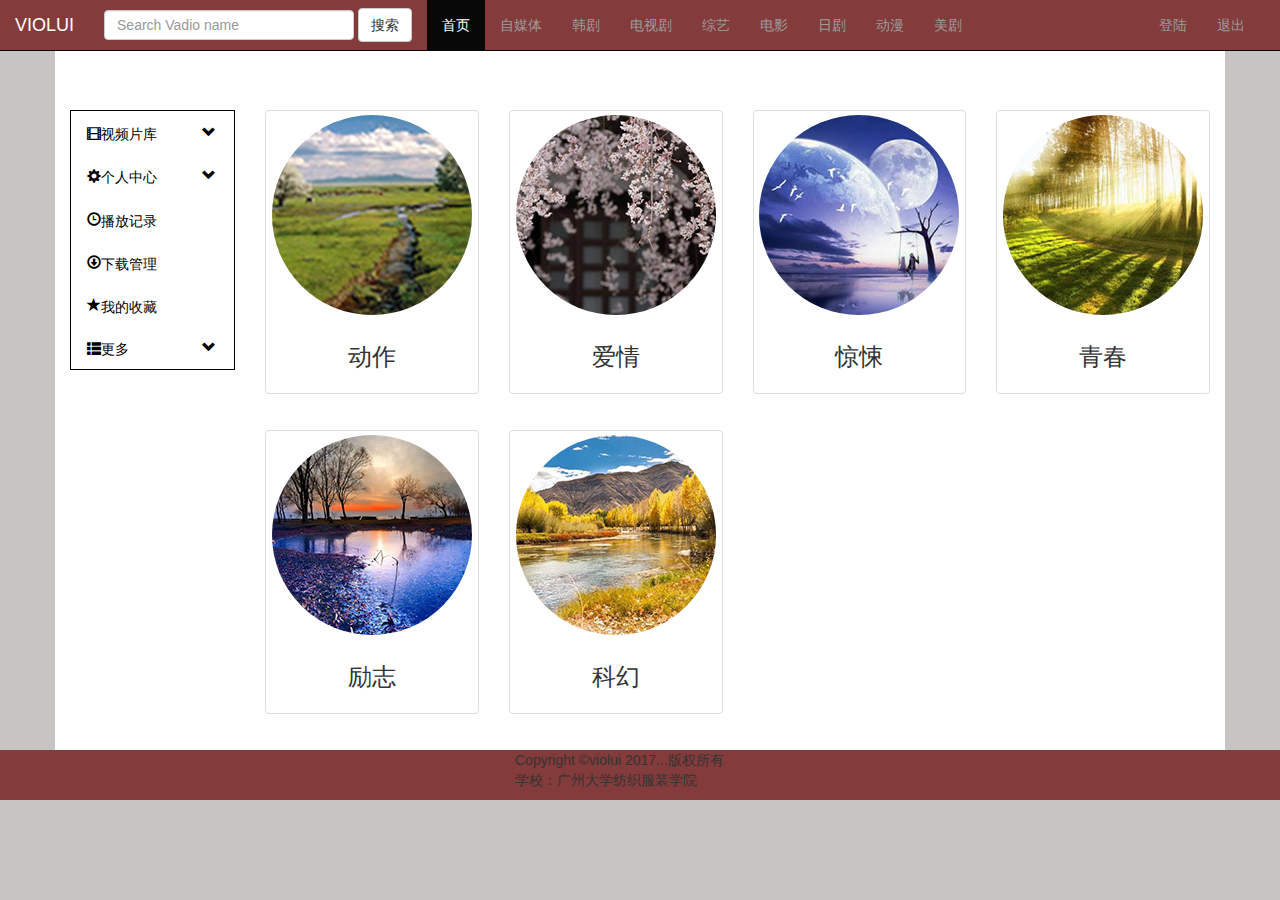
<file: 1/c.html>
<!DOCTYPE HTML>
<html lang="en">
<head>
<meta charset="utf-8">
<meta name="viewport" content="width=device-width,initial-scale=1,maximum-scale=1.0,minimum-scale=1.0,user-select=no">
  <title></title>
   <script type="text/javascript" src="js/vue.js"></script>
   <link href="layui/css/layui.css" rel="stylesheet"/>
	 <script type="text/javascript" src="layui/layui.js"></script>
	 <script type="text/javascript"  src="js/jquery-3.4.1.js"></script>
   <link rel="stylesheet" type="text/css" href="css/bootstrap.min.css">
   <script src="js/bootstrap.min.js"></script>
  <style >
     body{

      margin-top: 30px;

      background-color: #c6c5c3;

     }
     .container{

      outline: 1px solid block;
     }
    .col-md-1{

      outline: 1px solid block;
      height: 80px;
     }
     .col-md-3,.col-md-9{

      outline: 1px solid block;
      height: 320px;
     }
     .col-sm-3 h3{
        float: right;
     }
  </style>


</head>
<body>
<div id="app">
<!--登陆窗口-->

<div id="mymodal" class="modal fade bs-example-modal-sm">
<div class="modal-dialog modal-sm">
<div class="modal-content">
   <div class="modal-header">
      <button class="close" data-dismiss="modal">&times;</button>
      <h4>登陆</h4>
   </div>
   <div class="modal-body">

      <input type="text" class="form-control" name="user" v-model="uname" placeholder="用户名"/>
      <p>&nbsp;</p>
      <input type="text" class="form-control" name="pwd" v-model="upwd"/>
      <br><a href="register">去注册</a>
   </div>
   <div class="modal-footer">
      <button class="btn btn-default" @click="login">登陆</button>
      <button class="btn btn-primary" data-dismiss="modal">关闭</button>
   </div>
</div>
</div>
</div>

<!--<script >
$('.modal').modal();</script>-->
<!--登陆窗口结束-->

<div class="container" style="background-color:#fff;">

<div class="row">
<div class="col-md-1" >
<div class="navbar navbar-inverse navbar-fixed-top" style="
background-color:#833b3b">
<div class="navbar-header">
<button type="button" class="navbar-toggle collapsed" data-toggle="collapse" data-target="#bs-example-navbar-collapse-1">
<span class="sr-only"></span>
<span class="icon-bar"></span>
<span class="icon-bar"></span>
<span class="icon-bar"></span>

</button>

<!--导航条logo-->
<a class="navbar-brand" href="#">VIOLUI</a>
<form name="form2" class="navbar-form navbar-left" role="search" action="search">
	<div class="form-group">
	
	   <input type="text" class="form-control" placeholder="Search Vadio name" style="width:250px; height: 30px;" name="type">
	 </div>
	<button type="submit" class="btn btn-default">搜索</button>
</form>
</div>
<div class="collapse navbar-collapse" id="bs-example-navbar-collapse-1">
<ul class="nav navbar-nav" id="nav">
<li class="active"><a href="index">首页</a></li>
<li id="l2"  class=""><a href="classify?tid=1&type=自媒体">自媒体</a></li>
<li id="l3"  class=""><a href="classify?tid=2&type=韩剧">韩剧</a></li>
<li id="l4"  class=""><a href="classify?tid=2&type=电视剧">电视剧</a></li>
<li  id="l5"  class=""><a href="classify?tid=2&type=综艺">综艺</a></li>
<li id="l6"  class=""><a href="classify?tid=2&type=电影">电影</a></li>
<li id="l7"  class=""><a href="classify?tid=2&type=日剧">日剧</a></li>
<li id="l8"  class=""><a href="classify?tid=2&type=动漫">动漫</a></li>
<li id="l9"  class=""><a href="classify?tid=2&type=美剧">美剧</a></li>
</ul>

  <ul class="nav navbar-nav navbar-right" style="margin-right:20px;">
      <li><a href="#mymodal" data-toggle="modal" data-target="#mymodal">登陆</a></li>
      <li><a href="#" data-toggle="modal" @click="exit" >退出</a></li>
  </ul>
</div>
</div>
<!--导航结束-->
</div>
</div>
</div>
<!--内容--> 
<div class="container container-fluid" style="background-color:#fff;">
<div class="row">
<div class="col-md-2 col-sm-10 col-xs-10">
 <!--一级菜单-->
 <ul id="main-nav" class="nav nav-tabs nav-stacked" style="border: 1px solid #000">
 <!--用户头像-->
   <li id="liuser" style="text-align: center;display: none">
    已登陆
   </li>
   <!--用户头像结束--> 
   <li  >
     <a href="#systemSetting1" class="nav-header collapsed" data-toggle="collapse"  style="color: #000;">
     <i class="glyphicon glyphicon-film"></i>视频片库
     <span class="pull-right glyphicon glyphicon-chevron-down"></span>
     </a>
    <!--2级菜单-->
    <ul id="systemSetting1" class="nav nav-list collapse secondmenu" style="height: 0px;">
       <li><a href="c" style="color: #000;"><i class="glyphicon glyphicon-th-list"></i>视频分类</a></li>
       
    </ul>
   </li>
   <li>
     <a href="#systemSetting2" class="nav-header collapsed" data-toggle="collapse" style="color: #000;">
     <i class="glyphicon glyphicon-cog"></i>个人中心
     <span class="pull-right glyphicon glyphicon-chevron-down"></span>
     </a>
    <!--2级菜单-->
    <ul id="systemSetting2" class="nav nav-list collapse secondmenu" style="height: 0px;">
       <li><a href="userc" style="color: #000;"><i class="glyphicon glyphicon-user"></i>用户管理</a></li>
    </ul>
   </li>
     <li>
     <a href="histrory" style="color: #000;"><i class="glyphicon glyphicon-time">播放记录</i></a>
   </li>
   <li>
     <a href="download" style="color: #000;"><i class="glyphicon glyphicon-download">下载管理</i></a>
   </li>
   <li>
     <a href="favorite" style="color: #000;"><i class="glyphicon glyphicon-star">我的收藏</i></a>
   </li>
   <li>
     <a href="#systemSetting3" class="nav-header collapsed" data-toggle="collapse" style="color: #000;">
     <i class="glyphicon glyphicon-th-list"></i>更多
     <span class="pull-right glyphicon glyphicon-chevron-down"></span>
     </a>
    <!--2级菜单-->
    <ul id="systemSetting3" class="nav nav-list collapse secondmenu" style="height: 0px;">
      
       <li><a href="help" style="color: #000;"><i class="glyphicon glyphicon-cloud"></i>帮助与反馈</a></li>
    </ul>
   </li>
 </ul>
</div>
<div class="col-md-10 col-sm-10 col-xs-10">
<div class="row">
<div class="col-sm-6 col-md-3 col-xs-6">
<a href="classify?tid=1&type=动作">
<div class="thumbnail">
<img src="images/f1.jpg" class="img-circle">
<div class="caption">
<h3 style="text-align: center;">动作</h3>
</div></div>
</a>
</div>
<div class="col-sm-6 col-md-3 col-xs-6">
<a href="classify?tid=1&type=爱情">
<div class="thumbnail">
<img src="images/f6.jpg" class="img-circle">
<div class="caption">
<h3 style="text-align: center;">爱情</h3>
</div></div>
</a>
</div>
<div class="col-sm-6 col-md-3 col-xs-6">
<a href="classify?tid=1&type=惊悚">
<div class="thumbnail">
<img src="images/f5.jpg" class="img-circle">
<div class="caption">
<h3 style="text-align: center;">惊悚</h3>
</div></div>
</a>
</div>
<div class="col-sm-6 col-md-3 col-xs-6">
<a href="classify?tid=1&type=青春">
<div class="thumbnail">
<img src="images/f3.jpg" class="img-circle">
<div class="caption">
<h3 style="text-align: center;">青春</h3>
</div></div>
</a>
</div>
<div class="col-sm-6 col-md-3 col-xs-6">
<a href="classify?tid=1&type=励志">
<div class="thumbnail">
<img src="images/f4.jpg" class="img-circle">
<div class="caption">
<h3 style="text-align: center;">励志</h3>
</div></div>
</a>
</div>
<div class="col-sm-6 col-md-3 col-xs-6">
<a href="classify?tid=1&type=科幻">
<div class="thumbnail">
<img src="images/f2.jpg" class="img-circle">
<div class="caption">
<h3 style="text-align: center;">科幻</h3>
</div></div>
</a>
</div>
</div>
</div>

</div>
</div><!--2-->

<!--footer-->
<div style="background-color:#833b3b">
<footer id="footnar">
<div class="container">
<div class="clear"></div>

<div id="copy_txt" style="width:250px;margin: auto;">Copyright &copy;violui&nbsp;2017...版权所有
<p>学校：广州大学纺织服装学院</p>
</div>
</div>
</footer>

</div>

</div>
<script type="text/javascript">
	new Vue({
  		el: "#app",
  		data: {
  			list:[{}],
  			page:0,
  			totalPage:'',
  			type:'',
  			totalElements:'',
  			uname:''
  			,upwd:''
    		
  		}
  		,created() {
				    let that=this;
				    $(function () {
				        
				        	$(document).ready(function(){
				        		
				        	});
				        
				});
  		}
  		,methods: {
  			requestUrl(urls,types,str,setType){
			   	let that=this;
			   	$.ajax({
		      url:urls,
		      type:types,
		      data:str,
		      dataType:'json',
		      success:function (data) {
		        console.log("data",data);
		        that.list = data;
		        
		        
		        
		      },
		      error:function (data) {
									//alert("请求失败"+data);
		      }
		      });
			  },
			  requestUrl2(urls,types,str,setType){
			   	let that=this;
			   	$.ajax({
		      url:urls,
		      type:types,
		      data:str,
		      dataType:'json',
		      contentType:'application/json',
		      success:function (data) {
		        console.log(data);
		        that.list = data;
		      },
		      error:function (data) {
									//alert("请求失败"+data);
		      }
		      });
			  },
			  exit:function() {
			  	that.requestUrl("/userinfo","get",1,1);
			  	alert("已退出登录！");
			  },
  		 	 login:function() {
                let that = this;
                
                if(that.uname.trim()!="" && that.upwd.trim()!=""){
                	var list = {
                   		uname:that.uname,
                        upwd: that.upwd
                    
	                };
	                
	                $.ajax({
	                        url:'/userinfo/login',
	                        type:'POST',
	                        data:JSON.stringify(list),
	                        dataType:'json',
	                        contentType:'application/json',
	                        success:function (data) {
	                        	alert(data.msg);
	                        	if(data.code>0){
	                        		$('#mymodal').modal('hide');
	                        		window.location.reload();
	                        	}
	                        },
	                        error:function (data) {
								alert("登录失败"+data.msg);
	                        }
	                });
					
                }else{
					alert("用户名和密码不能空");
                	
                }
               
                
           },
           register:function(){
           		window.location.href="register";
           }
           	
  		}
  		,
        watch: {
        }
	})
</script>
</body>
</html>
</file>
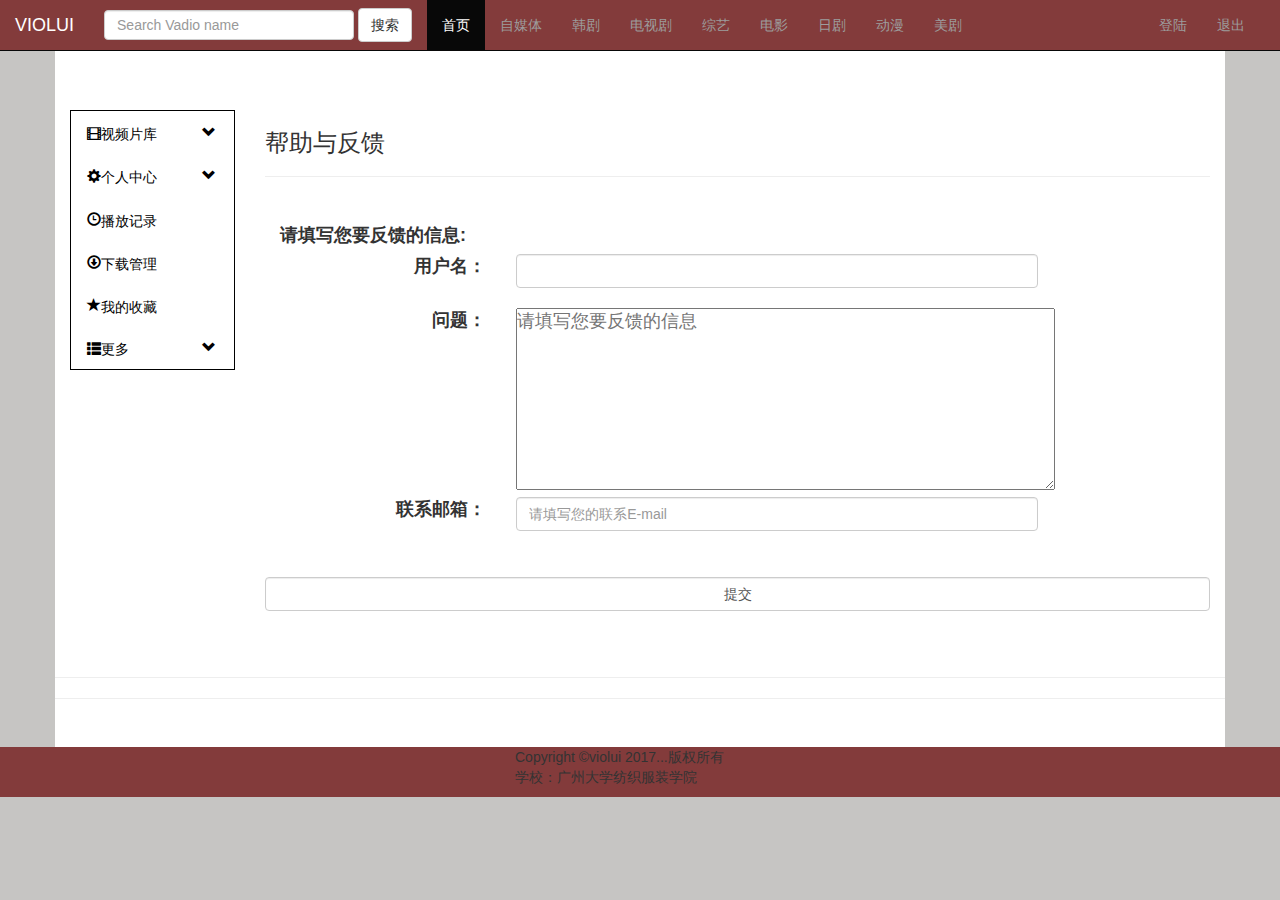
<file: 1/help.html>
<!DOCTYPE HTML>
<html lang="en">
<head>
<meta charset="utf-8">
<meta name="viewport" content="width=device-width,initial-scale=1,maximum-scale=1.0,minimum-scale=1.0,user-select=no">
  <title></title>
   <script type="text/javascript" src="js/vue.js"></script>
   <link href="layui/css/layui.css" rel="stylesheet"/>
	 <script type="text/javascript" src="layui/layui.js"></script>
	 <script type="text/javascript"  src="js/jquery-3.4.1.js"></script>
   <link rel="stylesheet" type="text/css" href="css/bootstrap.min.css">
   <script src="js/bootstrap.min.js"></script>
  <style >
     body{

      margin-top: 30px;

      background-color: #c6c5c3;

     }
     .container{

      outline: 1px solid block;
     }
    .col-md-1{

      outline: 1px solid block;
      height: 80px;
     }
     .col-md-3,.col-md-9{

      outline: 1px solid block;
      height: 320px;
     }
     .col-sm-3 h3{
        float: right;
     }
     input{
     	margin: 0 0 20px 0;
     }
  </style>


</head>
<body>
<div id="app">
<!--登陆窗口-->
<div id="mymodal" class="modal fade bs-example-modal-sm">
<div class="modal-dialog modal-sm">
<div class="modal-content">
   <div class="modal-header">
      <button class="close" data-dismiss="modal">&times;</button>
      <h4>登陆</h4>
   </div>
   <div class="modal-body">

      <input type="text" class="form-control" name="user" v-model="uname" placeholder="用户名"/>
      <p>&nbsp;</p>
      <input type="text" class="form-control" name="pwd" v-model="upwd"/>
      <br><a href="register">去注册</a>
   </div>
   <div class="modal-footer">
      <button class="btn btn-default" @click="login">登陆</button>
      <button class="btn btn-primary" data-dismiss="modal">关闭</button>
   </div>
</div>
</div>
</div>

<!--<script >
$('.modal').modal();</script>-->
<!--登陆窗口结束-->

<div class="container" style="background-color:#fff;">

<div class="row">
<div class="col-md-1" >
<div class="navbar navbar-inverse navbar-fixed-top" style="background-color:#833b3b">
<div class="navbar-header">
<button type="button" class="navbar-toggle collapsed" data-toggle="collapse" data-target="#bs-example-navbar-collapse-1">
<span class="sr-only"></span>
<span class="icon-bar"></span>
<span class="icon-bar"></span>
<span class="icon-bar"></span>

</button>

<!--导航条logo-->
<a class="navbar-brand" href="#">VIOLUI</a>
<form name="form2" class="navbar-form navbar-left" role="search" action="search">
<div class="form-group">

   <input type="text" class="form-control" placeholder="Search Vadio name" style="margin-bottom: 0px;width:250px; height: 30px;" name="type">
   </div>
<button type="submit" class="btn btn-default">搜索</button>
</form>
</div>
<div class="collapse navbar-collapse" id="bs-example-navbar-collapse-1">
<ul class="nav navbar-nav" id="nav">
<li class="active"><a href="index">首页</a></li>
<li id="l2"  class=""><a href="classify?tid=1&type=自媒体">自媒体</a></li>
<li id="l3"  class=""><a href="classify?tid=2&type=韩剧">韩剧</a></li>
<li id="l4"  class=""><a href="classify?tid=2&type=电视剧">电视剧</a></li>
<li  id="l5"  class=""><a href="classify?tid=2&type=综艺">综艺</a></li>
<li id="l6"  class=""><a href="classify?tid=2&type=电影">电影</a></li>
<li id="l7"  class=""><a href="classify?tid=2&type=日剧">日剧</a></li>
<li id="l8"  class=""><a href="classify?tid=2&type=动漫">动漫</a></li>
<li id="l9"  class=""><a href="classify?tid=2&type=美剧">美剧</a></li>
</ul>

  <ul class="nav navbar-nav navbar-right" style="margin-right:20px;">
      <li><a href="#mymodal" data-toggle="modal" data-target="#mymodal">登陆</a></li>
      <li><a href="#" data-toggle="modal" @click="exit" >退出</a></li>
  </ul>
</div>
</div>
<!--导航结束-->

</div>
<!--登陆窗口和导航条的row完全独立-->
</div>
</div>
<!--内容-->
<div class="container container-fluid" style="background-color:#fff;">
<div class="row">
<div class="col-md-2 col-sm-10 col-xs-10">
 <!--一级菜单-->
 <ul id="main-nav" class="nav nav-tabs nav-stacked" style="border: 1px solid #000">
 <!--用户头像-->
   <li id="liuser" style="text-align: center;display: none">
    已登陆
   </li>
   <!--用户头像结束--> 
   <li  >
     <a href="#systemSetting1" class="nav-header collapsed" data-toggle="collapse"  style="color: #000;">
     <i class="glyphicon glyphicon-film"></i>视频片库
     <span class="pull-right glyphicon glyphicon-chevron-down"></span>
     </a>
    <!--2级菜单-->
    <ul id="systemSetting1" class="nav nav-list collapse secondmenu" style="height: 0px;">
       <li><a href="c" style="color: #000;"><i class="glyphicon glyphicon-th-list"></i>视频分类</a></li>
       
    </ul>
   </li>
   <li>
     <a href="#systemSetting2" class="nav-header collapsed" data-toggle="collapse" style="color: #000;">
     <i class="glyphicon glyphicon-cog"></i>个人中心
     <span class="pull-right glyphicon glyphicon-chevron-down"></span>
     </a>
    <!--2级菜单-->
    <ul id="systemSetting2" class="nav nav-list collapse secondmenu" style="height: 0px;">
       <li><a href="userc" style="color: #000;"><i class="glyphicon glyphicon-user"></i>用户管理</a></li>
    </ul>
   </li>
     <li>
     <a href="histrory" style="color: #000;"><i class="glyphicon glyphicon-time">播放记录</i></a>
   </li>
   <li>
     <a href="download" style="color: #000;"><i class="glyphicon glyphicon-download">下载管理</i></a>
   </li>
   <li>
     <a href="favorite" style="color: #000;"><i class="glyphicon glyphicon-star">我的收藏</i></a>
   </li>
   <li>
     <a href="#systemSetting3" class="nav-header collapsed" data-toggle="collapse" style="color: #000;">
     <i class="glyphicon glyphicon-th-list"></i>更多
     <span class="pull-right glyphicon glyphicon-chevron-down"></span>
     </a>
    <!--2级菜单-->
    <ul id="systemSetting3" class="nav nav-list collapse secondmenu" style="height: 0px;">
      
       <li><a href="help" style="color: #000;"><i class="glyphicon glyphicon-cloud"></i>帮助与反馈</a></li>
    </ul>
   </li>
 </ul>
</div>

<div class="col-md-10 col-sm-10 col-xs-10">
<div style="font-size: 18px;">
<h3>帮助与反馈</h3>
<hr/>
<br>

  <div class="form-group">
    <label class="col-sm-10 ">请填写您要反馈的信息:</label>
    <label for="euser" class="col-sm-3 text-right">用户名：</label>
    <div class="col-sm-7">
      <input type="text" v-model="feedback.uname" name="euser" id="euser" value="<?php echo $usern;?>" class="form-control" >
    </div><br>
  </div>
  <div class="form-group">
    <label for="problems" class="col-sm-3 text-right">问题：</label>
    <div class="col-sm-7">
      <textarea cols="50" v-model="feedback.problems" rows="7" name="problems" id="problems" placeholder="请填写您要反馈的信息"></textarea><br>
    </div>
  </div>
  <div class="form-group">
    <label for="uemail" class="col-sm-3 text-right">联系邮箱：</label>
    <div class="col-sm-7">
     <input type="text" v-model="feedback.contech" class="form-control" name="uemail" id="uemail" placeholder="请填写您的联系E-mail" ><br>
    </div>
  </div>
  <div class="form-group">
    <input type="submit" class="form-control " name="button" value="提交" @click="feedbacks"/>
  </div>


<br/></div>

</div></div></div>
<div class="container" style="background-color:#fff;">
<div class="row">
<div style="text-align: center; height:70px;">
<hr/>

<hr/>
</div>
</div>
</div><!--2-->

<!--footer-->
<div style="background-color:#833b3b" id="b2">
<footer id="footnar">
<div class="container">
<div class="clear"></div>

<div id="copy_txt" style="width:250px;margin: auto;">Copyright &copy;violui&nbsp;2017...版权所有<p>学校：广州大学纺织服装学院</p>
</div>
</div>
</footer>

</div>

</div>
<script type="text/javascript">
	new Vue({
  		el: "#app",
  		data: {
  			feedback:{
  				uname:'',
  				problems:'',
  				contech:''
  			},
  			uname:''
  			,upwd:''
    		
  		}
  		
  		,methods: {
  			requestUrl(urls,types,str,setType){
			   	let that=this;
			   	$.ajax({
		      url:urls,
		      type:types,
		      data:str,
		      dataType:'json',
		      success:function (data) {
		        console.log("data",data);
		        if(setType==1){
		        	if(data!=null){
		        		that.isLogin=true;
		        		that.userinfo=data;
		        	}
		        		
		        	
		        }
		        else
		        	that.list = data;
		        
		        
		        
		      },
		      error:function (data) {
									//alert("请求失败"+data);
		      }
		      });
			  },
			  requestUrl2(urls,types,str,setType){
			   	let that=this;
			   	$.ajax({
		      url:urls,
		      type:types,
		      data:str,
		      dataType:'json',
		      contentType:'application/json',
		      success:function (data) {
		        console.log(data);
		        that.list = data;
		      },
		      error:function (data) {
									//alert("请求失败"+data);
		      }
		      });
			  },
			  feedbacks:function() {
			  	this.requestUrl2("/feedback","post",JSON.stringify(this.feedback),1);
			  	alert("您的反馈已提交，我们会尽快处理！");
			  },
			  exit:function() {
			  	that.requestUrl("/userinfo","get",1,1);
			  	alert("已退出登录！");
			  },
  		 	 login:function() {
                let that = this;
                
                if(that.uname.trim()!="" && that.upwd.trim()!=""){
                	var list = {
                   		uname:that.uname,
                        upwd: that.upwd
                    
	                };
	                
	                $.ajax({
	                        url:'/userinfo/login',
	                        type:'POST',
	                        data:JSON.stringify(list),
	                        dataType:'json',
	                        contentType:'application/json',
	                        success:function (data) {
	                        	alert(data.msg);
	                        	if(data.code>0){
	                        		$('#mymodal').modal('hide');
	                        		window.location.reload();
	                        	}
	                        		
	                        	
	                        },
	                        error:function (data) {
								alert("登录失败"+data.msg);
	                        }
	                });
					
                }else{
					alert("用户名和密码不能空");
                	
                }
               
                
           },
           register:function(){
           		window.location.href="register";
           }
           	
  		}
  		,
        watch: {
        }
	})
</script>
</body>
</html>
</file>
<file: 1/layui/css/layui.css>
/** layui-v2.5.6 MIT License By https://www.layui.com */
 .layui-inline,img{display:inline-block;vertical-align:middle}h1,h2,h3,h4,h5,h6{font-weight:400}.layui-edge,.layui-header,.layui-inline,.layui-main{position:relative}.layui-body,.layui-edge,.layui-elip{overflow:hidden}.layui-btn,.layui-edge,.layui-inline,img{vertical-align:middle}.layui-btn,.layui-disabled,.layui-icon,.layui-unselect{-moz-user-select:none;-webkit-user-select:none;-ms-user-select:none}.layui-elip,.layui-form-checkbox span,.layui-form-pane .layui-form-label{text-overflow:ellipsis;white-space:nowrap}.layui-breadcrumb,.layui-tree-btnGroup{visibility:hidden}blockquote,body,button,dd,div,dl,dt,form,h1,h2,h3,h4,h5,h6,input,li,ol,p,pre,td,textarea,th,ul{margin:0;padding:0;-webkit-tap-highlight-color:rgba(0,0,0,0)}a:active,a:hover{outline:0}img{border:none}li{list-style:none}table{border-collapse:collapse;border-spacing:0}h4,h5,h6{font-size:100%}button,input,optgroup,option,select,textarea{font-family:inherit;font-size:inherit;font-style:inherit;font-weight:inherit;outline:0}pre{white-space:pre-wrap;white-space:-moz-pre-wrap;white-space:-pre-wrap;white-space:-o-pre-wrap;word-wrap:break-word}body{line-height:24px;font:14px Helvetica Neue,Helvetica,PingFang SC,Tahoma,Arial,sans-serif}hr{height:1px;margin:10px 0;border:0;clear:both}a{color:#333;text-decoration:none}a:hover{color:#777}a cite{font-style:normal;*cursor:pointer}.layui-border-box,.layui-border-box *{box-sizing:border-box}.layui-box,.layui-box *{box-sizing:content-box}.layui-clear{clear:both;*zoom:1}.layui-clear:after{content:'\20';clear:both;*zoom:1;display:block;height:0}.layui-inline{*display:inline;*zoom:1}.layui-edge{display:inline-block;width:0;height:0;border-width:6px;border-style:dashed;border-color:transparent}.layui-edge-top{top:-4px;border-bottom-color:#999;border-bottom-style:solid}.layui-edge-right{border-left-color:#999;border-left-style:solid}.layui-edge-bottom{top:2px;border-top-color:#999;border-top-style:solid}.layui-edge-left{border-right-color:#999;border-right-style:solid}.layui-disabled,.layui-disabled:hover{color:#d2d2d2!important;cursor:not-allowed!important}.layui-circle{border-radius:100%}.layui-show{display:block!important}.layui-hide{display:none!important}@font-face{font-family:layui-icon;src:url(../font/iconfont.eot?v=256);src:url(../font/iconfont.eot?v=256#iefix) format('embedded-opentype'),url(../font/iconfont.woff2?v=256) format('woff2'),url(../font/iconfont.woff?v=256) format('woff'),url(../font/iconfont.ttf?v=256) format('truetype'),url(../font/iconfont.svg?v=256#layui-icon) format('svg')}.layui-icon{font-family:layui-icon!important;font-size:16px;font-style:normal;-webkit-font-smoothing:antialiased;-moz-osx-font-smoothing:grayscale}.layui-icon-reply-fill:before{content:"\e611"}.layui-icon-set-fill:before{content:"\e614"}.layui-icon-menu-fill:before{content:"\e60f"}.layui-icon-search:before{content:"\e615"}.layui-icon-share:before{content:"\e641"}.layui-icon-set-sm:before{content:"\e620"}.layui-icon-engine:before{content:"\e628"}.layui-icon-close:before{content:"\1006"}.layui-icon-close-fill:before{content:"\1007"}.layui-icon-chart-screen:before{content:"\e629"}.layui-icon-star:before{content:"\e600"}.layui-icon-circle-dot:before{content:"\e617"}.layui-icon-chat:before{content:"\e606"}.layui-icon-release:before{content:"\e609"}.layui-icon-list:before{content:"\e60a"}.layui-icon-chart:before{content:"\e62c"}.layui-icon-ok-circle:before{content:"\1005"}.layui-icon-layim-theme:before{content:"\e61b"}.layui-icon-table:before{content:"\e62d"}.layui-icon-right:before{content:"\e602"}.layui-icon-left:before{content:"\e603"}.layui-icon-cart-simple:before{content:"\e698"}.layui-icon-face-cry:before{content:"\e69c"}.layui-icon-face-smile:before{content:"\e6af"}.layui-icon-survey:before{content:"\e6b2"}.layui-icon-tree:before{content:"\e62e"}.layui-icon-ie:before{content:"\e7bb"}.layui-icon-upload-circle:before{content:"\e62f"}.layui-icon-add-circle:before{content:"\e61f"}.layui-icon-download-circle:before{content:"\e601"}.layui-icon-templeate-1:before{content:"\e630"}.layui-icon-util:before{content:"\e631"}.layui-icon-face-surprised:before{content:"\e664"}.layui-icon-edit:before{content:"\e642"}.layui-icon-speaker:before{content:"\e645"}.layui-icon-down:before{content:"\e61a"}.layui-icon-file:before{content:"\e621"}.layui-icon-layouts:before{content:"\e632"}.layui-icon-rate-half:before{content:"\e6c9"}.layui-icon-add-circle-fine:before{content:"\e608"}.layui-icon-prev-circle:before{content:"\e633"}.layui-icon-read:before{content:"\e705"}.layui-icon-404:before{content:"\e61c"}.layui-icon-carousel:before{content:"\e634"}.layui-icon-help:before{content:"\e607"}.layui-icon-code-circle:before{content:"\e635"}.layui-icon-windows:before{content:"\e67f"}.layui-icon-water:before{content:"\e636"}.layui-icon-username:before{content:"\e66f"}.layui-icon-find-fill:before{content:"\e670"}.layui-icon-about:before{content:"\e60b"}.layui-icon-location:before{content:"\e715"}.layui-icon-up:before{content:"\e619"}.layui-icon-pause:before{content:"\e651"}.layui-icon-date:before{content:"\e637"}.layui-icon-layim-uploadfile:before{content:"\e61d"}.layui-icon-delete:before{content:"\e640"}.layui-icon-play:before{content:"\e652"}.layui-icon-top:before{content:"\e604"}.layui-icon-firefox:before{content:"\e686"}.layui-icon-friends:before{content:"\e612"}.layui-icon-refresh-3:before{content:"\e9aa"}.layui-icon-ok:before{content:"\e605"}.layui-icon-layer:before{content:"\e638"}.layui-icon-face-smile-fine:before{content:"\e60c"}.layui-icon-dollar:before{content:"\e659"}.layui-icon-group:before{content:"\e613"}.layui-icon-layim-download:before{content:"\e61e"}.layui-icon-picture-fine:before{content:"\e60d"}.layui-icon-link:before{content:"\e64c"}.layui-icon-diamond:before{content:"\e735"}.layui-icon-log:before{content:"\e60e"}.layui-icon-key:before{content:"\e683"}.layui-icon-rate-solid:before{content:"\e67a"}.layui-icon-fonts-del:before{content:"\e64f"}.layui-icon-unlink:before{content:"\e64d"}.layui-icon-fonts-clear:before{content:"\e639"}.layui-icon-triangle-r:before{content:"\e623"}.layui-icon-circle:before{content:"\e63f"}.layui-icon-radio:before{content:"\e643"}.layui-icon-align-center:before{content:"\e647"}.layui-icon-align-right:before{content:"\e648"}.layui-icon-align-left:before{content:"\e649"}.layui-icon-loading-1:before{content:"\e63e"}.layui-icon-return:before{content:"\e65c"}.layui-icon-fonts-strong:before{content:"\e62b"}.layui-icon-upload:before{content:"\e67c"}.layui-icon-dialogue:before{content:"\e63a"}.layui-icon-video:before{content:"\e6ed"}.layui-icon-headset:before{content:"\e6fc"}.layui-icon-cellphone-fine:before{content:"\e63b"}.layui-icon-add-1:before{content:"\e654"}.layui-icon-face-smile-b:before{content:"\e650"}.layui-icon-fonts-html:before{content:"\e64b"}.layui-icon-screen-full:before{content:"\e622"}.layui-icon-form:before{content:"\e63c"}.layui-icon-cart:before{content:"\e657"}.layui-icon-camera-fill:before{content:"\e65d"}.layui-icon-tabs:before{content:"\e62a"}.layui-icon-heart-fill:before{content:"\e68f"}.layui-icon-fonts-code:before{content:"\e64e"}.layui-icon-ios:before{content:"\e680"}.layui-icon-at:before{content:"\e687"}.layui-icon-fire:before{content:"\e756"}.layui-icon-set:before{content:"\e716"}.layui-icon-fonts-u:before{content:"\e646"}.layui-icon-triangle-d:before{content:"\e625"}.layui-icon-tips:before{content:"\e702"}.layui-icon-picture:before{content:"\e64a"}.layui-icon-more-vertical:before{content:"\e671"}.layui-icon-bluetooth:before{content:"\e689"}.layui-icon-flag:before{content:"\e66c"}.layui-icon-loading:before{content:"\e63d"}.layui-icon-fonts-i:before{content:"\e644"}.layui-icon-refresh-1:before{content:"\e666"}.layui-icon-rmb:before{content:"\e65e"}.layui-icon-addition:before{content:"\e624"}.layui-icon-home:before{content:"\e68e"}.layui-icon-time:before{content:"\e68d"}.layui-icon-user:before{content:"\e770"}.layui-icon-notice:before{content:"\e667"}.layui-icon-chrome:before{content:"\e68a"}.layui-icon-edge:before{content:"\e68b"}.layui-icon-login-weibo:before{content:"\e675"}.layui-icon-voice:before{content:"\e688"}.layui-icon-upload-drag:before{content:"\e681"}.layui-icon-login-qq:before{content:"\e676"}.layui-icon-snowflake:before{content:"\e6b1"}.layui-icon-heart:before{content:"\e68c"}.layui-icon-logout:before{content:"\e682"}.layui-icon-file-b:before{content:"\e655"}.layui-icon-template:before{content:"\e663"}.layui-icon-transfer:before{content:"\e691"}.layui-icon-auz:before{content:"\e672"}.layui-icon-console:before{content:"\e665"}.layui-icon-app:before{content:"\e653"}.layui-icon-prev:before{content:"\e65a"}.layui-icon-website:before{content:"\e7ae"}.layui-icon-next:before{content:"\e65b"}.layui-icon-component:before{content:"\e857"}.layui-icon-android:before{content:"\e684"}.layui-icon-more:before{content:"\e65f"}.layui-icon-login-wechat:before{content:"\e677"}.layui-icon-shrink-right:before{content:"\e668"}.layui-icon-spread-left:before{content:"\e66b"}.layui-icon-camera:before{content:"\e660"}.layui-icon-note:before{content:"\e66e"}.layui-icon-refresh:before{content:"\e669"}.layui-icon-female:before{content:"\e661"}.layui-icon-male:before{content:"\e662"}.layui-icon-screen-restore:before{content:"\e758"}.layui-icon-password:before{content:"\e673"}.layui-icon-senior:before{content:"\e674"}.layui-icon-theme:before{content:"\e66a"}.layui-icon-tread:before{content:"\e6c5"}.layui-icon-praise:before{content:"\e6c6"}.layui-icon-star-fill:before{content:"\e658"}.layui-icon-rate:before{content:"\e67b"}.layui-icon-template-1:before{content:"\e656"}.layui-icon-vercode:before{content:"\e679"}.layui-icon-service:before{content:"\e626"}.layui-icon-cellphone:before{content:"\e678"}.layui-icon-print:before{content:"\e66d"}.layui-icon-cols:before{content:"\e610"}.layui-icon-wifi:before{content:"\e7e0"}.layui-icon-export:before{content:"\e67d"}.layui-icon-rss:before{content:"\e808"}.layui-icon-slider:before{content:"\e714"}.layui-icon-email:before{content:"\e618"}.layui-icon-subtraction:before{content:"\e67e"}.layui-icon-mike:before{content:"\e6dc"}.layui-icon-light:before{content:"\e748"}.layui-icon-gift:before{content:"\e627"}.layui-icon-mute:before{content:"\e685"}.layui-icon-reduce-circle:before{content:"\e616"}.layui-icon-music:before{content:"\e690"}.layui-main{width:1140px;margin:0 auto}.layui-header{z-index:1000;height:60px}.layui-header a:hover{transition:all .5s;-webkit-transition:all .5s}.layui-side{position:fixed;left:0;top:0;bottom:0;z-index:999;width:200px;overflow-x:hidden}.layui-side-scroll{position:relative;width:220px;height:100%;overflow-x:hidden}.layui-body{position:absolute;left:200px;right:0;top:0;bottom:0;z-index:998;width:auto;overflow-y:auto;box-sizing:border-box}.layui-layout-body{overflow:hidden}.layui-layout-admin .layui-header{background-color:#23262E}.layui-layout-admin .layui-side{top:60px;width:200px;overflow-x:hidden}.layui-layout-admin .layui-body{position:fixed;top:60px;bottom:44px}.layui-layout-admin .layui-main{width:auto;margin:0 15px}.layui-layout-admin .layui-footer{position:fixed;left:200px;right:0;bottom:0;height:44px;line-height:44px;padding:0 15px;background-color:#eee}.layui-layout-admin .layui-logo{position:absolute;left:0;top:0;width:200px;height:100%;line-height:60px;text-align:center;color:#009688;font-size:16px}.layui-layout-admin .layui-header .layui-nav{background:0 0}.layui-layout-left{position:absolute!important;left:200px;top:0}.layui-layout-right{position:absolute!important;right:0;top:0}.layui-container{position:relative;margin:0 auto;padding:0 15px;box-sizing:border-box}.layui-fluid{position:relative;margin:0 auto;padding:0 15px}.layui-row:after,.layui-row:before{content:'';display:block;clear:both}.layui-col-lg1,.layui-col-lg10,.layui-col-lg11,.layui-col-lg12,.layui-col-lg2,.layui-col-lg3,.layui-col-lg4,.layui-col-lg5,.layui-col-lg6,.layui-col-lg7,.layui-col-lg8,.layui-col-lg9,.layui-col-md1,.layui-col-md10,.layui-col-md11,.layui-col-md12,.layui-col-md2,.layui-col-md3,.layui-col-md4,.layui-col-md5,.layui-col-md6,.layui-col-md7,.layui-col-md8,.layui-col-md9,.layui-col-sm1,.layui-col-sm10,.layui-col-sm11,.layui-col-sm12,.layui-col-sm2,.layui-col-sm3,.layui-col-sm4,.layui-col-sm5,.layui-col-sm6,.layui-col-sm7,.layui-col-sm8,.layui-col-sm9,.layui-col-xs1,.layui-col-xs10,.layui-col-xs11,.layui-col-xs12,.layui-col-xs2,.layui-col-xs3,.layui-col-xs4,.layui-col-xs5,.layui-col-xs6,.layui-col-xs7,.layui-col-xs8,.layui-col-xs9{position:relative;display:block;box-sizing:border-box}.layui-col-xs1,.layui-col-xs10,.layui-col-xs11,.layui-col-xs12,.layui-col-xs2,.layui-col-xs3,.layui-col-xs4,.layui-col-xs5,.layui-col-xs6,.layui-col-xs7,.layui-col-xs8,.layui-col-xs9{float:left}.layui-col-xs1{width:8.33333333%}.layui-col-xs2{width:16.66666667%}.layui-col-xs3{width:25%}.layui-col-xs4{width:33.33333333%}.layui-col-xs5{width:41.66666667%}.layui-col-xs6{width:50%}.layui-col-xs7{width:58.33333333%}.layui-col-xs8{width:66.66666667%}.layui-col-xs9{width:75%}.layui-col-xs10{width:83.33333333%}.layui-col-xs11{width:91.66666667%}.layui-col-xs12{width:100%}.layui-col-xs-offset1{margin-left:8.33333333%}.layui-col-xs-offset2{margin-left:16.66666667%}.layui-col-xs-offset3{margin-left:25%}.layui-col-xs-offset4{margin-left:33.33333333%}.layui-col-xs-offset5{margin-left:41.66666667%}.layui-col-xs-offset6{margin-left:50%}.layui-col-xs-offset7{margin-left:58.33333333%}.layui-col-xs-offset8{margin-left:66.66666667%}.layui-col-xs-offset9{margin-left:75%}.layui-col-xs-offset10{margin-left:83.33333333%}.layui-col-xs-offset11{margin-left:91.66666667%}.layui-col-xs-offset12{margin-left:100%}@media screen and (max-width:768px){.layui-hide-xs{display:none!important}.layui-show-xs-block{display:block!important}.layui-show-xs-inline{display:inline!important}.layui-show-xs-inline-block{display:inline-block!important}}@media screen and (min-width:768px){.layui-container{width:750px}.layui-hide-sm{display:none!important}.layui-show-sm-block{display:block!important}.layui-show-sm-inline{display:inline!important}.layui-show-sm-inline-block{display:inline-block!important}.layui-col-sm1,.layui-col-sm10,.layui-col-sm11,.layui-col-sm12,.layui-col-sm2,.layui-col-sm3,.layui-col-sm4,.layui-col-sm5,.layui-col-sm6,.layui-col-sm7,.layui-col-sm8,.layui-col-sm9{float:left}.layui-col-sm1{width:8.33333333%}.layui-col-sm2{width:16.66666667%}.layui-col-sm3{width:25%}.layui-col-sm4{width:33.33333333%}.layui-col-sm5{width:41.66666667%}.layui-col-sm6{width:50%}.layui-col-sm7{width:58.33333333%}.layui-col-sm8{width:66.66666667%}.layui-col-sm9{width:75%}.layui-col-sm10{width:83.33333333%}.layui-col-sm11{width:91.66666667%}.layui-col-sm12{width:100%}.layui-col-sm-offset1{margin-left:8.33333333%}.layui-col-sm-offset2{margin-left:16.66666667%}.layui-col-sm-offset3{margin-left:25%}.layui-col-sm-offset4{margin-left:33.33333333%}.layui-col-sm-offset5{margin-left:41.66666667%}.layui-col-sm-offset6{margin-left:50%}.layui-col-sm-offset7{margin-left:58.33333333%}.layui-col-sm-offset8{margin-left:66.66666667%}.layui-col-sm-offset9{margin-left:75%}.layui-col-sm-offset10{margin-left:83.33333333%}.layui-col-sm-offset11{margin-left:91.66666667%}.layui-col-sm-offset12{margin-left:100%}}@media screen and (min-width:992px){.layui-container{width:970px}.layui-hide-md{display:none!important}.layui-show-md-block{display:block!important}.layui-show-md-inline{display:inline!important}.layui-show-md-inline-block{display:inline-block!important}.layui-col-md1,.layui-col-md10,.layui-col-md11,.layui-col-md12,.layui-col-md2,.layui-col-md3,.layui-col-md4,.layui-col-md5,.layui-col-md6,.layui-col-md7,.layui-col-md8,.layui-col-md9{float:left}.layui-col-md1{width:8.33333333%}.layui-col-md2{width:16.66666667%}.layui-col-md3{width:25%}.layui-col-md4{width:33.33333333%}.layui-col-md5{width:41.66666667%}.layui-col-md6{width:50%}.layui-col-md7{width:58.33333333%}.layui-col-md8{width:66.66666667%}.layui-col-md9{width:75%}.layui-col-md10{width:83.33333333%}.layui-col-md11{width:91.66666667%}.layui-col-md12{width:100%}.layui-col-md-offset1{margin-left:8.33333333%}.layui-col-md-offset2{margin-left:16.66666667%}.layui-col-md-offset3{margin-left:25%}.layui-col-md-offset4{margin-left:33.33333333%}.layui-col-md-offset5{margin-left:41.66666667%}.layui-col-md-offset6{margin-left:50%}.layui-col-md-offset7{margin-left:58.33333333%}.layui-col-md-offset8{margin-left:66.66666667%}.layui-col-md-offset9{margin-left:75%}.layui-col-md-offset10{margin-left:83.33333333%}.layui-col-md-offset11{margin-left:91.66666667%}.layui-col-md-offset12{margin-left:100%}}@media screen and (min-width:1200px){.layui-container{width:1170px}.layui-hide-lg{display:none!important}.layui-show-lg-block{display:block!important}.layui-show-lg-inline{display:inline!important}.layui-show-lg-inline-block{display:inline-block!important}.layui-col-lg1,.layui-col-lg10,.layui-col-lg11,.layui-col-lg12,.layui-col-lg2,.layui-col-lg3,.layui-col-lg4,.layui-col-lg5,.layui-col-lg6,.layui-col-lg7,.layui-col-lg8,.layui-col-lg9{float:left}.layui-col-lg1{width:8.33333333%}.layui-col-lg2{width:16.66666667%}.layui-col-lg3{width:25%}.layui-col-lg4{width:33.33333333%}.layui-col-lg5{width:41.66666667%}.layui-col-lg6{width:50%}.layui-col-lg7{width:58.33333333%}.layui-col-lg8{width:66.66666667%}.layui-col-lg9{width:75%}.layui-col-lg10{width:83.33333333%}.layui-col-lg11{width:91.66666667%}.layui-col-lg12{width:100%}.layui-col-lg-offset1{margin-left:8.33333333%}.layui-col-lg-offset2{margin-left:16.66666667%}.layui-col-lg-offset3{margin-left:25%}.layui-col-lg-offset4{margin-left:33.33333333%}.layui-col-lg-offset5{margin-left:41.66666667%}.layui-col-lg-offset6{margin-left:50%}.layui-col-lg-offset7{margin-left:58.33333333%}.layui-col-lg-offset8{margin-left:66.66666667%}.layui-col-lg-offset9{margin-left:75%}.layui-col-lg-offset10{margin-left:83.33333333%}.layui-col-lg-offset11{margin-left:91.66666667%}.layui-col-lg-offset12{margin-left:100%}}.layui-col-space1{margin:-.5px}.layui-col-space1>*{padding:.5px}.layui-col-space2{margin:-1px}.layui-col-space2>*{padding:1px}.layui-col-space4{margin:-2px}.layui-col-space4>*{padding:2px}.layui-col-space5{margin:-2.5px}.layui-col-space5>*{padding:2.5px}.layui-col-space6{margin:-3px}.layui-col-space6>*{padding:3px}.layui-col-space8{margin:-4px}.layui-col-space8>*{padding:4px}.layui-col-space10{margin:-5px}.layui-col-space10>*{padding:5px}.layui-col-space12{margin:-6px}.layui-col-space12>*{padding:6px}.layui-col-space14{margin:-7px}.layui-col-space14>*{padding:7px}.layui-col-space15{margin:-7.5px}.layui-col-space15>*{padding:7.5px}.layui-col-space16{margin:-8px}.layui-col-space16>*{padding:8px}.layui-col-space18{margin:-9px}.layui-col-space18>*{padding:9px}.layui-col-space20{margin:-10px}.layui-col-space20>*{padding:10px}.layui-col-space22{margin:-11px}.layui-col-space22>*{padding:11px}.layui-col-space24{margin:-12px}.layui-col-space24>*{padding:12px}.layui-col-space25{margin:-12.5px}.layui-col-space25>*{padding:12.5px}.layui-col-space26{margin:-13px}.layui-col-space26>*{padding:13px}.layui-col-space28{margin:-14px}.layui-col-space28>*{padding:14px}.layui-col-space30{margin:-15px}.layui-col-space30>*{padding:15px}.layui-btn,.layui-input,.layui-select,.layui-textarea,.layui-upload-button{outline:0;-webkit-appearance:none;transition:all .3s;-webkit-transition:all .3s;box-sizing:border-box}.layui-elem-quote{margin-bottom:10px;padding:15px;line-height:22px;border-left:5px solid #009688;border-radius:0 2px 2px 0;background-color:#f2f2f2}.layui-quote-nm{border-style:solid;border-width:1px 1px 1px 5px;background:0 0}.layui-elem-field{margin-bottom:10px;padding:0;border-width:1px;border-style:solid}.layui-elem-field legend{margin-left:20px;padding:0 10px;font-size:20px;font-weight:300}.layui-field-title{margin:10px 0 20px;border-width:1px 0 0}.layui-field-box{padding:10px 15px}.layui-field-title .layui-field-box{padding:10px 0}.layui-progress{position:relative;height:6px;border-radius:20px;background-color:#e2e2e2}.layui-progress-bar{position:absolute;left:0;top:0;width:0;max-width:100%;height:6px;border-radius:20px;text-align:right;background-color:#5FB878;transition:all .3s;-webkit-transition:all .3s}.layui-progress-big,.layui-progress-big .layui-progress-bar{height:18px;line-height:18px}.layui-progress-text{position:relative;top:-20px;line-height:18px;font-size:12px;color:#666}.layui-progress-big .layui-progress-text{position:static;padding:0 10px;color:#fff}.layui-collapse{border-width:1px;border-style:solid;border-radius:2px}.layui-colla-content,.layui-colla-item{border-top-width:1px;border-top-style:solid}.layui-colla-item:first-child{border-top:none}.layui-colla-title{position:relative;height:42px;line-height:42px;padding:0 15px 0 35px;color:#333;background-color:#f2f2f2;cursor:pointer;font-size:14px;overflow:hidden}.layui-colla-content{display:none;padding:10px 15px;line-height:22px;color:#666}.layui-colla-icon{position:absolute;left:15px;top:0;font-size:14px}.layui-card{margin-bottom:15px;border-radius:2px;background-color:#fff;box-shadow:0 1px 2px 0 rgba(0,0,0,.05)}.layui-card:last-child{margin-bottom:0}.layui-card-header{position:relative;height:42px;line-height:42px;padding:0 15px;border-bottom:1px solid #f6f6f6;color:#333;border-radius:2px 2px 0 0;font-size:14px}.layui-bg-black,.layui-bg-blue,.layui-bg-cyan,.layui-bg-green,.layui-bg-orange,.layui-bg-red{color:#fff!important}.layui-card-body{position:relative;padding:10px 15px;line-height:24px}.layui-card-body[pad15]{padding:15px}.layui-card-body[pad20]{padding:20px}.layui-card-body .layui-table{margin:5px 0}.layui-card .layui-tab{margin:0}.layui-panel-window{position:relative;padding:15px;border-radius:0;border-top:5px solid #E6E6E6;background-color:#fff}.layui-auxiliar-moving{position:fixed;left:0;right:0;top:0;bottom:0;width:100%;height:100%;background:0 0;z-index:9999999999}.layui-form-label,.layui-form-mid,.layui-form-select,.layui-input-block,.layui-input-inline,.layui-textarea{position:relative}.layui-bg-red{background-color:#FF5722!important}.layui-bg-orange{background-color:#FFB800!important}.layui-bg-green{background-color:#009688!important}.layui-bg-cyan{background-color:#2F4056!important}.layui-bg-blue{background-color:#1E9FFF!important}.layui-bg-black{background-color:#393D49!important}.layui-bg-gray{background-color:#eee!important;color:#666!important}.layui-badge-rim,.layui-colla-content,.layui-colla-item,.layui-collapse,.layui-elem-field,.layui-form-pane .layui-form-item[pane],.layui-form-pane .layui-form-label,.layui-input,.layui-layedit,.layui-layedit-tool,.layui-quote-nm,.layui-select,.layui-tab-bar,.layui-tab-card,.layui-tab-title,.layui-tab-title .layui-this:after,.layui-textarea{border-color:#e6e6e6}.layui-timeline-item:before,hr{background-color:#e6e6e6}.layui-text{line-height:22px;font-size:14px;color:#666}.layui-text h1,.layui-text h2,.layui-text h3{font-weight:500;color:#333}.layui-text h1{font-size:30px}.layui-text h2{font-size:24px}.layui-text h3{font-size:18px}.layui-text a:not(.layui-btn){color:#01AAED}.layui-text a:not(.layui-btn):hover{text-decoration:underline}.layui-text ul{padding:5px 0 5px 15px}.layui-text ul li{margin-top:5px;list-style-type:disc}.layui-text em,.layui-word-aux{color:#999!important;padding:0 5px!important}.layui-btn{display:inline-block;height:38px;line-height:38px;padding:0 18px;background-color:#009688;color:#fff;white-space:nowrap;text-align:center;font-size:14px;border:none;border-radius:2px;cursor:pointer}.layui-btn:hover{opacity:.8;filter:alpha(opacity=80);color:#fff}.layui-btn:active{opacity:1;filter:alpha(opacity=100)}.layui-btn+.layui-btn{margin-left:10px}.layui-btn-container{font-size:0}.layui-btn-container .layui-btn{margin-right:10px;margin-bottom:10px}.layui-btn-container .layui-btn+.layui-btn{margin-left:0}.layui-table .layui-btn-container .layui-btn{margin-bottom:9px}.layui-btn-radius{border-radius:100px}.layui-btn .layui-icon{margin-right:3px;font-size:18px;vertical-align:bottom;vertical-align:middle\9}.layui-btn-primary{border:1px solid #C9C9C9;background-color:#fff;color:#555}.layui-btn-primary:hover{border-color:#009688;color:#333}.layui-btn-normal{background-color:#1E9FFF}.layui-btn-warm{background-color:#FFB800}.layui-btn-danger{background-color:#FF5722}.layui-btn-checked{background-color:#5FB878}.layui-btn-disabled,.layui-btn-disabled:active,.layui-btn-disabled:hover{border:1px solid #e6e6e6;background-color:#FBFBFB;color:#C9C9C9;cursor:not-allowed;opacity:1}.layui-btn-lg{height:44px;line-height:44px;padding:0 25px;font-size:16px}.layui-btn-sm{height:30px;line-height:30px;padding:0 10px;font-size:12px}.layui-btn-sm i{font-size:16px!important}.layui-btn-xs{height:22px;line-height:22px;padding:0 5px;font-size:12px}.layui-btn-xs i{font-size:14px!important}.layui-btn-group{display:inline-block;vertical-align:middle;font-size:0}.layui-btn-group .layui-btn{margin-left:0!important;margin-right:0!important;border-left:1px solid rgba(255,255,255,.5);border-radius:0}.layui-btn-group .layui-btn-primary{border-left:none}.layui-btn-group .layui-btn-primary:hover{border-color:#C9C9C9;color:#009688}.layui-btn-group .layui-btn:first-child{border-left:none;border-radius:2px 0 0 2px}.layui-btn-group .layui-btn-primary:first-child{border-left:1px solid #c9c9c9}.layui-btn-group .layui-btn:last-child{border-radius:0 2px 2px 0}.layui-btn-group .layui-btn+.layui-btn{margin-left:0}.layui-btn-group+.layui-btn-group{margin-left:10px}.layui-btn-fluid{width:100%}.layui-input,.layui-select,.layui-textarea{height:38px;line-height:1.3;line-height:38px\9;border-width:1px;border-style:solid;background-color:#fff;border-radius:2px}.layui-input::-webkit-input-placeholder,.layui-select::-webkit-input-placeholder,.layui-textarea::-webkit-input-placeholder{line-height:1.3}.layui-input,.layui-textarea{display:block;width:100%;padding-left:10px}.layui-input:hover,.layui-textarea:hover{border-color:#D2D2D2!important}.layui-input:focus,.layui-textarea:focus{border-color:#C9C9C9!important}.layui-textarea{min-height:100px;height:auto;line-height:20px;padding:6px 10px;resize:vertical}.layui-select{padding:0 10px}.layui-form input[type=checkbox],.layui-form input[type=radio],.layui-form select{display:none}.layui-form [lay-ignore]{display:initial}.layui-form-item{margin-bottom:15px;clear:both;*zoom:1}.layui-form-item:after{content:'\20';clear:both;*zoom:1;display:block;height:0}.layui-form-label{float:left;display:block;padding:9px 15px;width:80px;font-weight:400;line-height:20px;text-align:right}.layui-form-label-col{display:block;float:none;padding:9px 0;line-height:20px;text-align:left}.layui-form-item .layui-inline{margin-bottom:5px;margin-right:10px}.layui-input-block{margin-left:110px;min-height:36px}.layui-input-inline{display:inline-block;vertical-align:middle}.layui-form-item .layui-input-inline{float:left;width:190px;margin-right:10px}.layui-form-text .layui-input-inline{width:auto}.layui-form-mid{float:left;display:block;padding:9px 0!important;line-height:20px;margin-right:10px}.layui-form-danger+.layui-form-select .layui-input,.layui-form-danger:focus{border-color:#FF5722!important}.layui-form-select .layui-input{padding-right:30px;cursor:pointer}.layui-form-select .layui-edge{position:absolute;right:10px;top:50%;margin-top:-3px;cursor:pointer;border-width:6px;border-top-color:#c2c2c2;border-top-style:solid;transition:all .3s;-webkit-transition:all .3s}.layui-form-select dl{display:none;position:absolute;left:0;top:42px;padding:5px 0;z-index:899;min-width:100%;border:1px solid #d2d2d2;max-height:300px;overflow-y:auto;background-color:#fff;border-radius:2px;box-shadow:0 2px 4px rgba(0,0,0,.12);box-sizing:border-box}.layui-form-select dl dd,.layui-form-select dl dt{padding:0 10px;line-height:36px;white-space:nowrap;overflow:hidden;text-overflow:ellipsis}.layui-form-select dl dt{font-size:12px;color:#999}.layui-form-select dl dd{cursor:pointer}.layui-form-select dl dd:hover{background-color:#f2f2f2;-webkit-transition:.5s all;transition:.5s all}.layui-form-select .layui-select-group dd{padding-left:20px}.layui-form-select dl dd.layui-select-tips{padding-left:10px!important;color:#999}.layui-form-select dl dd.layui-this{background-color:#5FB878;color:#fff}.layui-form-checkbox,.layui-form-select dl dd.layui-disabled{background-color:#fff}.layui-form-selected dl{display:block}.layui-form-checkbox,.layui-form-checkbox *,.layui-form-switch{display:inline-block;vertical-align:middle}.layui-form-selected .layui-edge{margin-top:-9px;-webkit-transform:rotate(180deg);transform:rotate(180deg);margin-top:-3px\9}:root .layui-form-selected .layui-edge{margin-top:-9px\0/IE9}.layui-form-selectup dl{top:auto;bottom:42px}.layui-select-none{margin:5px 0;text-align:center;color:#999}.layui-select-disabled .layui-disabled{border-color:#eee!important}.layui-select-disabled .layui-edge{border-top-color:#d2d2d2}.layui-form-checkbox{position:relative;height:30px;line-height:30px;margin-right:10px;padding-right:30px;cursor:pointer;font-size:0;-webkit-transition:.1s linear;transition:.1s linear;box-sizing:border-box}.layui-form-checkbox span{padding:0 10px;height:100%;font-size:14px;border-radius:2px 0 0 2px;background-color:#d2d2d2;color:#fff;overflow:hidden}.layui-form-checkbox:hover span{background-color:#c2c2c2}.layui-form-checkbox i{position:absolute;right:0;top:0;width:30px;height:28px;border:1px solid #d2d2d2;border-left:none;border-radius:0 2px 2px 0;color:#fff;font-size:20px;text-align:center}.layui-form-checkbox:hover i{border-color:#c2c2c2;color:#c2c2c2}.layui-form-checked,.layui-form-checked:hover{border-color:#5FB878}.layui-form-checked span,.layui-form-checked:hover span{background-color:#5FB878}.layui-form-checked i,.layui-form-checked:hover i{color:#5FB878}.layui-form-item .layui-form-checkbox{margin-top:4px}.layui-form-checkbox[lay-skin=primary]{height:auto!important;line-height:normal!important;min-width:18px;min-height:18px;border:none!important;margin-right:0;padding-left:28px;padding-right:0;background:0 0}.layui-form-checkbox[lay-skin=primary] span{padding-left:0;padding-right:15px;line-height:18px;background:0 0;color:#666}.layui-form-checkbox[lay-skin=primary] i{right:auto;left:0;width:16px;height:16px;line-height:16px;border:1px solid #d2d2d2;font-size:12px;border-radius:2px;background-color:#fff;-webkit-transition:.1s linear;transition:.1s linear}.layui-form-checkbox[lay-skin=primary]:hover i{border-color:#5FB878;color:#fff}.layui-form-checked[lay-skin=primary] i{border-color:#5FB878!important;background-color:#5FB878;color:#fff}.layui-checkbox-disbaled[lay-skin=primary] span{background:0 0!important;color:#c2c2c2}.layui-checkbox-disbaled[lay-skin=primary]:hover i{border-color:#d2d2d2}.layui-form-item .layui-form-checkbox[lay-skin=primary]{margin-top:10px}.layui-form-switch{position:relative;height:22px;line-height:22px;min-width:35px;padding:0 5px;margin-top:8px;border:1px solid #d2d2d2;border-radius:20px;cursor:pointer;background-color:#fff;-webkit-transition:.1s linear;transition:.1s linear}.layui-form-switch i{position:absolute;left:5px;top:3px;width:16px;height:16px;border-radius:20px;background-color:#d2d2d2;-webkit-transition:.1s linear;transition:.1s linear}.layui-form-switch em{position:relative;top:0;width:25px;margin-left:21px;padding:0!important;text-align:center!important;color:#999!important;font-style:normal!important;font-size:12px}.layui-form-onswitch{border-color:#5FB878;background-color:#5FB878}.layui-checkbox-disbaled,.layui-checkbox-disbaled i{border-color:#e2e2e2!important}.layui-form-onswitch i{left:100%;margin-left:-21px;background-color:#fff}.layui-form-onswitch em{margin-left:5px;margin-right:21px;color:#fff!important}.layui-checkbox-disbaled span{background-color:#e2e2e2!important}.layui-checkbox-disbaled:hover i{color:#fff!important}[lay-radio]{display:none}.layui-form-radio,.layui-form-radio *{display:inline-block;vertical-align:middle}.layui-form-radio{line-height:28px;margin:6px 10px 0 0;padding-right:10px;cursor:pointer;font-size:0}.layui-form-radio *{font-size:14px}.layui-form-radio>i{margin-right:8px;font-size:22px;color:#c2c2c2}.layui-form-radio>i:hover,.layui-form-radioed>i{color:#5FB878}.layui-radio-disbaled>i{color:#e2e2e2!important}.layui-form-pane .layui-form-label{width:110px;padding:8px 15px;height:38px;line-height:20px;border-width:1px;border-style:solid;border-radius:2px 0 0 2px;text-align:center;background-color:#FBFBFB;overflow:hidden;box-sizing:border-box}.layui-form-pane .layui-input-inline{margin-left:-1px}.layui-form-pane .layui-input-block{margin-left:110px;left:-1px}.layui-form-pane .layui-input{border-radius:0 2px 2px 0}.layui-form-pane .layui-form-text .layui-form-label{float:none;width:100%;border-radius:2px;box-sizing:border-box;text-align:left}.layui-form-pane .layui-form-text .layui-input-inline{display:block;margin:0;top:-1px;clear:both}.layui-form-pane .layui-form-text .layui-input-block{margin:0;left:0;top:-1px}.layui-form-pane .layui-form-text .layui-textarea{min-height:100px;border-radius:0 0 2px 2px}.layui-form-pane .layui-form-checkbox{margin:4px 0 4px 10px}.layui-form-pane .layui-form-radio,.layui-form-pane .layui-form-switch{margin-top:6px;margin-left:10px}.layui-form-pane .layui-form-item[pane]{position:relative;border-width:1px;border-style:solid}.layui-form-pane .layui-form-item[pane] .layui-form-label{position:absolute;left:0;top:0;height:100%;border-width:0 1px 0 0}.layui-form-pane .layui-form-item[pane] .layui-input-inline{margin-left:110px}@media screen and (max-width:450px){.layui-form-item .layui-form-label{text-overflow:ellipsis;overflow:hidden;white-space:nowrap}.layui-form-item .layui-inline{display:block;margin-right:0;margin-bottom:20px;clear:both}.layui-form-item .layui-inline:after{content:'\20';clear:both;display:block;height:0}.layui-form-item .layui-input-inline{display:block;float:none;left:-3px;width:auto;margin:0 0 10px 112px}.layui-form-item .layui-input-inline+.layui-form-mid{margin-left:110px;top:-5px;padding:0}.layui-form-item .layui-form-checkbox{margin-right:5px;margin-bottom:5px}}.layui-layedit{border-width:1px;border-style:solid;border-radius:2px}.layui-layedit-tool{padding:3px 5px;border-bottom-width:1px;border-bottom-style:solid;font-size:0}.layedit-tool-fixed{position:fixed;top:0;border-top:1px solid #e2e2e2}.layui-layedit-tool .layedit-tool-mid,.layui-layedit-tool .layui-icon{display:inline-block;vertical-align:middle;text-align:center;font-size:14px}.layui-layedit-tool .layui-icon{position:relative;width:32px;height:30px;line-height:30px;margin:3px 5px;color:#777;cursor:pointer;border-radius:2px}.layui-layedit-tool .layui-icon:hover{color:#393D49}.layui-layedit-tool .layui-icon:active{color:#000}.layui-layedit-tool .layedit-tool-active{background-color:#e2e2e2;color:#000}.layui-layedit-tool .layui-disabled,.layui-layedit-tool .layui-disabled:hover{color:#d2d2d2;cursor:not-allowed}.layui-layedit-tool .layedit-tool-mid{width:1px;height:18px;margin:0 10px;background-color:#d2d2d2}.layedit-tool-html{width:50px!important;font-size:30px!important}.layedit-tool-b,.layedit-tool-code,.layedit-tool-help{font-size:16px!important}.layedit-tool-d,.layedit-tool-face,.layedit-tool-image,.layedit-tool-unlink{font-size:18px!important}.layedit-tool-image input{position:absolute;font-size:0;left:0;top:0;width:100%;height:100%;opacity:.01;filter:Alpha(opacity=1);cursor:pointer}.layui-layedit-iframe iframe{display:block;width:100%}#LAY_layedit_code{overflow:hidden}.layui-laypage{display:inline-block;*display:inline;*zoom:1;vertical-align:middle;margin:10px 0;font-size:0}.layui-laypage>a:first-child,.layui-laypage>a:first-child em{border-radius:2px 0 0 2px}.layui-laypage>a:last-child,.layui-laypage>a:last-child em{border-radius:0 2px 2px 0}.layui-laypage>:first-child{margin-left:0!important}.layui-laypage>:last-child{margin-right:0!important}.layui-laypage a,.layui-laypage button,.layui-laypage input,.layui-laypage select,.layui-laypage span{border:1px solid #e2e2e2}.layui-laypage a,.layui-laypage span{display:inline-block;*display:inline;*zoom:1;vertical-align:middle;padding:0 15px;height:28px;line-height:28px;margin:0 -1px 5px 0;background-color:#fff;color:#333;font-size:12px}.layui-flow-more a *,.layui-laypage input,.layui-table-view select[lay-ignore]{display:inline-block}.layui-laypage a:hover{color:#009688}.layui-laypage em{font-style:normal}.layui-laypage .layui-laypage-spr{color:#999;font-weight:700}.layui-laypage a{text-decoration:none}.layui-laypage .layui-laypage-curr{position:relative}.layui-laypage .layui-laypage-curr em{position:relative;color:#fff}.layui-laypage .layui-laypage-curr .layui-laypage-em{position:absolute;left:-1px;top:-1px;padding:1px;width:100%;height:100%;background-color:#009688}.layui-laypage-em{border-radius:2px}.layui-laypage-next em,.layui-laypage-prev em{font-family:Sim sun;font-size:16px}.layui-laypage .layui-laypage-count,.layui-laypage .layui-laypage-limits,.layui-laypage .layui-laypage-refresh,.layui-laypage .layui-laypage-skip{margin-left:10px;margin-right:10px;padding:0;border:none}.layui-laypage .layui-laypage-limits,.layui-laypage .layui-laypage-refresh{vertical-align:top}.layui-laypage .layui-laypage-refresh i{font-size:18px;cursor:pointer}.layui-laypage select{height:22px;padding:3px;border-radius:2px;cursor:pointer}.layui-laypage .layui-laypage-skip{height:30px;line-height:30px;color:#999}.layui-laypage button,.layui-laypage input{height:30px;line-height:30px;border-radius:2px;vertical-align:top;background-color:#fff;box-sizing:border-box}.layui-laypage input{width:40px;margin:0 10px;padding:0 3px;text-align:center}.layui-laypage input:focus,.layui-laypage select:focus{border-color:#009688!important}.layui-laypage button{margin-left:10px;padding:0 10px;cursor:pointer}.layui-table,.layui-table-view{margin:10px 0}.layui-flow-more{margin:10px 0;text-align:center;color:#999;font-size:14px}.layui-flow-more a{height:32px;line-height:32px}.layui-flow-more a *{vertical-align:top}.layui-flow-more a cite{padding:0 20px;border-radius:3px;background-color:#eee;color:#333;font-style:normal}.layui-flow-more a cite:hover{opacity:.8}.layui-flow-more a i{font-size:30px;color:#737383}.layui-table{width:100%;background-color:#fff;color:#666}.layui-table tr{transition:all .3s;-webkit-transition:all .3s}.layui-table th{text-align:left;font-weight:400}.layui-table tbody tr:hover,.layui-table thead tr,.layui-table-click,.layui-table-header,.layui-table-hover,.layui-table-mend,.layui-table-patch,.layui-table-tool,.layui-table-total,.layui-table-total tr,.layui-table[lay-even] tr:nth-child(even){background-color:#f2f2f2}.layui-table td,.layui-table th,.layui-table-col-set,.layui-table-fixed-r,.layui-table-grid-down,.layui-table-header,.layui-table-page,.layui-table-tips-main,.layui-table-tool,.layui-table-total,.layui-table-view,.layui-table[lay-skin=line],.layui-table[lay-skin=row]{border-width:1px;border-style:solid;border-color:#e6e6e6}.layui-table td,.layui-table th{position:relative;padding:9px 15px;min-height:20px;line-height:20px;font-size:14px}.layui-table[lay-skin=line] td,.layui-table[lay-skin=line] th{border-width:0 0 1px}.layui-table[lay-skin=row] td,.layui-table[lay-skin=row] th{border-width:0 1px 0 0}.layui-table[lay-skin=nob] td,.layui-table[lay-skin=nob] th{border:none}.layui-table img{max-width:100px}.layui-table[lay-size=lg] td,.layui-table[lay-size=lg] th{padding:15px 30px}.layui-table-view .layui-table[lay-size=lg] .layui-table-cell{height:40px;line-height:40px}.layui-table[lay-size=sm] td,.layui-table[lay-size=sm] th{font-size:12px;padding:5px 10px}.layui-table-view .layui-table[lay-size=sm] .layui-table-cell{height:20px;line-height:20px}.layui-table[lay-data]{display:none}.layui-table-box{position:relative;overflow:hidden}.layui-table-view .layui-table{position:relative;width:auto;margin:0}.layui-table-view .layui-table[lay-skin=line]{border-width:0 1px 0 0}.layui-table-view .layui-table[lay-skin=row]{border-width:0 0 1px}.layui-table-view .layui-table td,.layui-table-view .layui-table th{padding:5px 0;border-top:none;border-left:none}.layui-table-view .layui-table th.layui-unselect .layui-table-cell span{cursor:pointer}.layui-table-view .layui-table td{cursor:default}.layui-table-view .layui-table td[data-edit=text]{cursor:text}.layui-table-view .layui-form-checkbox[lay-skin=primary] i{width:18px;height:18px}.layui-table-view .layui-form-radio{line-height:0;padding:0}.layui-table-view .layui-form-radio>i{margin:0;font-size:20px}.layui-table-init{position:absolute;left:0;top:0;width:100%;height:100%;text-align:center;z-index:110}.layui-table-init .layui-icon{position:absolute;left:50%;top:50%;margin:-15px 0 0 -15px;font-size:30px;color:#c2c2c2}.layui-table-header{border-width:0 0 1px;overflow:hidden}.layui-table-header .layui-table{margin-bottom:-1px}.layui-table-tool .layui-inline[lay-event]{position:relative;width:26px;height:26px;padding:5px;line-height:16px;margin-right:10px;text-align:center;color:#333;border:1px solid #ccc;cursor:pointer;-webkit-transition:.5s all;transition:.5s all}.layui-table-tool .layui-inline[lay-event]:hover{border:1px solid #999}.layui-table-tool-temp{padding-right:120px}.layui-table-tool-self{position:absolute;right:17px;top:10px}.layui-table-tool .layui-table-tool-self .layui-inline[lay-event]{margin:0 0 0 10px}.layui-table-tool-panel{position:absolute;top:29px;left:-1px;padding:5px 0;min-width:150px;min-height:40px;border:1px solid #d2d2d2;text-align:left;overflow-y:auto;background-color:#fff;box-shadow:0 2px 4px rgba(0,0,0,.12)}.layui-table-cell,.layui-table-tool-panel li{overflow:hidden;text-overflow:ellipsis;white-space:nowrap}.layui-table-tool-panel li{padding:0 10px;line-height:30px;-webkit-transition:.5s all;transition:.5s all}.layui-table-tool-panel li .layui-form-checkbox[lay-skin=primary]{width:100%;padding-left:28px}.layui-table-tool-panel li:hover{background-color:#f2f2f2}.layui-table-tool-panel li .layui-form-checkbox[lay-skin=primary] i{position:absolute;left:0;top:0}.layui-table-tool-panel li .layui-form-checkbox[lay-skin=primary] span{padding:0}.layui-table-tool .layui-table-tool-self .layui-table-tool-panel{left:auto;right:-1px}.layui-table-col-set{position:absolute;right:0;top:0;width:20px;height:100%;border-width:0 0 0 1px;background-color:#fff}.layui-table-sort{width:10px;height:20px;margin-left:5px;cursor:pointer!important}.layui-table-sort .layui-edge{position:absolute;left:5px;border-width:5px}.layui-table-sort .layui-table-sort-asc{top:3px;border-top:none;border-bottom-style:solid;border-bottom-color:#b2b2b2}.layui-table-sort .layui-table-sort-asc:hover{border-bottom-color:#666}.layui-table-sort .layui-table-sort-desc{bottom:5px;border-bottom:none;border-top-style:solid;border-top-color:#b2b2b2}.layui-table-sort .layui-table-sort-desc:hover{border-top-color:#666}.layui-table-sort[lay-sort=asc] .layui-table-sort-asc{border-bottom-color:#000}.layui-table-sort[lay-sort=desc] .layui-table-sort-desc{border-top-color:#000}.layui-table-cell{height:28px;line-height:28px;padding:0 15px;position:relative;box-sizing:border-box}.layui-table-cell .layui-form-checkbox[lay-skin=primary]{top:-1px;padding:0}.layui-table-cell .layui-table-link{color:#01AAED}.laytable-cell-checkbox,.laytable-cell-numbers,.laytable-cell-radio,.laytable-cell-space{padding:0;text-align:center}.layui-table-body{position:relative;overflow:auto;margin-right:-1px;margin-bottom:-1px}.layui-table-body .layui-none{line-height:26px;padding:15px;text-align:center;color:#999}.layui-table-fixed{position:absolute;left:0;top:0;z-index:101}.layui-table-fixed .layui-table-body{overflow:hidden}.layui-table-fixed-l{box-shadow:0 -1px 8px rgba(0,0,0,.08)}.layui-table-fixed-r{left:auto;right:-1px;border-width:0 0 0 1px;box-shadow:-1px 0 8px rgba(0,0,0,.08)}.layui-table-fixed-r .layui-table-header{position:relative;overflow:visible}.layui-table-mend{position:absolute;right:-49px;top:0;height:100%;width:50px}.layui-table-tool{position:relative;z-index:890;width:100%;min-height:50px;line-height:30px;padding:10px 15px;border-width:0 0 1px}.layui-table-tool .layui-btn-container{margin-bottom:-10px}.layui-table-page,.layui-table-total{border-width:1px 0 0;margin-bottom:-1px;overflow:hidden}.layui-table-page{position:relative;width:100%;padding:7px 7px 0;height:41px;font-size:12px;white-space:nowrap}.layui-table-page>div{height:26px}.layui-table-page .layui-laypage{margin:0}.layui-table-page .layui-laypage a,.layui-table-page .layui-laypage span{height:26px;line-height:26px;margin-bottom:10px;border:none;background:0 0}.layui-table-page .layui-laypage a,.layui-table-page .layui-laypage span.layui-laypage-curr{padding:0 12px}.layui-table-page .layui-laypage span{margin-left:0;padding:0}.layui-table-page .layui-laypage .layui-laypage-prev{margin-left:-7px!important}.layui-table-page .layui-laypage .layui-laypage-curr .layui-laypage-em{left:0;top:0;padding:0}.layui-table-page .layui-laypage button,.layui-table-page .layui-laypage input{height:26px;line-height:26px}.layui-table-page .layui-laypage input{width:40px}.layui-table-page .layui-laypage button{padding:0 10px}.layui-table-page select{height:18px}.layui-table-patch .layui-table-cell{padding:0;width:30px}.layui-table-edit{position:absolute;left:0;top:0;width:100%;height:100%;padding:0 14px 1px;border-radius:0;box-shadow:1px 1px 20px rgba(0,0,0,.15)}.layui-table-edit:focus{border-color:#5FB878!important}select.layui-table-edit{padding:0 0 0 10px;border-color:#C9C9C9}.layui-table-view .layui-form-checkbox,.layui-table-view .layui-form-radio,.layui-table-view .layui-form-switch{top:0;margin:0;box-sizing:content-box}.layui-table-view .layui-form-checkbox{top:-1px;height:26px;line-height:26px}.layui-table-view .layui-form-checkbox i{height:26px}.layui-table-grid .layui-table-cell{overflow:visible}.layui-table-grid-down{position:absolute;top:0;right:0;width:26px;height:100%;padding:5px 0;border-width:0 0 0 1px;text-align:center;background-color:#fff;color:#999;cursor:pointer}.layui-table-grid-down .layui-icon{position:absolute;top:50%;left:50%;margin:-8px 0 0 -8px}.layui-table-grid-down:hover{background-color:#fbfbfb}body .layui-table-tips .layui-layer-content{background:0 0;padding:0;box-shadow:0 1px 6px rgba(0,0,0,.12)}.layui-table-tips-main{margin:-44px 0 0 -1px;max-height:150px;padding:8px 15px;font-size:14px;overflow-y:scroll;background-color:#fff;color:#666}.layui-table-tips-c{position:absolute;right:-3px;top:-13px;width:20px;height:20px;padding:3px;cursor:pointer;background-color:#666;border-radius:50%;color:#fff}.layui-table-tips-c:hover{background-color:#777}.layui-table-tips-c:before{position:relative;right:-2px}.layui-upload-file{display:none!important;opacity:.01;filter:Alpha(opacity=1)}.layui-upload-drag,.layui-upload-form,.layui-upload-wrap{display:inline-block}.layui-upload-list{margin:10px 0}.layui-upload-choose{padding:0 10px;color:#999}.layui-upload-drag{position:relative;padding:30px;border:1px dashed #e2e2e2;background-color:#fff;text-align:center;cursor:pointer;color:#999}.layui-upload-drag .layui-icon{font-size:50px;color:#009688}.layui-upload-drag[lay-over]{border-color:#009688}.layui-upload-iframe{position:absolute;width:0;height:0;border:0;visibility:hidden}.layui-upload-wrap{position:relative;vertical-align:middle}.layui-upload-wrap .layui-upload-file{display:block!important;position:absolute;left:0;top:0;z-index:10;font-size:100px;width:100%;height:100%;opacity:.01;filter:Alpha(opacity=1);cursor:pointer}.layui-transfer-active,.layui-transfer-box{display:inline-block;vertical-align:middle}.layui-transfer-box,.layui-transfer-header,.layui-transfer-search{border-width:0;border-style:solid;border-color:#e6e6e6}.layui-transfer-box{position:relative;border-width:1px;width:200px;height:360px;border-radius:2px;background-color:#fff}.layui-transfer-box .layui-form-checkbox{width:100%;margin:0!important}.layui-transfer-header{height:38px;line-height:38px;padding:0 10px;border-bottom-width:1px}.layui-transfer-search{position:relative;padding:10px;border-bottom-width:1px}.layui-transfer-search .layui-input{height:32px;padding-left:30px;font-size:12px}.layui-transfer-search .layui-icon-search{position:absolute;left:20px;top:50%;margin-top:-8px;color:#666}.layui-transfer-active{margin:0 15px}.layui-transfer-active .layui-btn{display:block;margin:0;padding:0 15px;background-color:#5FB878;border-color:#5FB878;color:#fff}.layui-transfer-active .layui-btn-disabled{background-color:#FBFBFB;border-color:#e6e6e6;color:#C9C9C9}.layui-transfer-active .layui-btn:first-child{margin-bottom:15px}.layui-transfer-active .layui-btn .layui-icon{margin:0;font-size:14px!important}.layui-transfer-data{padding:5px 0;overflow:auto}.layui-transfer-data li{height:32px;line-height:32px;padding:0 10px}.layui-transfer-data li:hover{background-color:#f2f2f2;transition:.5s all}.layui-transfer-data .layui-none{padding:15px 10px;text-align:center;color:#999}.layui-nav{position:relative;padding:0 20px;background-color:#393D49;color:#fff;border-radius:2px;font-size:0;box-sizing:border-box}.layui-nav *{font-size:14px}.layui-nav .layui-nav-item{position:relative;display:inline-block;*display:inline;*zoom:1;vertical-align:middle;line-height:60px}.layui-nav .layui-nav-item a{display:block;padding:0 20px;color:#fff;color:rgba(255,255,255,.7);transition:all .3s;-webkit-transition:all .3s}.layui-nav .layui-this:after,.layui-nav-bar,.layui-nav-tree .layui-nav-itemed:after{position:absolute;left:0;top:0;width:0;height:5px;background-color:#5FB878;transition:all .2s;-webkit-transition:all .2s}.layui-nav-bar{z-index:1000}.layui-nav .layui-nav-item a:hover,.layui-nav .layui-this a{color:#fff}.layui-nav .layui-this:after{content:'';top:auto;bottom:0;width:100%}.layui-nav-img{width:30px;height:30px;margin-right:10px;border-radius:50%}.layui-nav .layui-nav-more{content:'';width:0;height:0;border-style:solid dashed dashed;border-color:#fff transparent transparent;overflow:hidden;cursor:pointer;transition:all .2s;-webkit-transition:all .2s;position:absolute;top:50%;right:3px;margin-top:-3px;border-width:6px;border-top-color:rgba(255,255,255,.7)}.layui-nav .layui-nav-mored,.layui-nav-itemed>a .layui-nav-more{margin-top:-9px;border-style:dashed dashed solid;border-color:transparent transparent #fff}.layui-nav-child{display:none;position:absolute;left:0;top:65px;min-width:100%;line-height:36px;padding:5px 0;box-shadow:0 2px 4px rgba(0,0,0,.12);border:1px solid #d2d2d2;background-color:#fff;z-index:100;border-radius:2px;white-space:nowrap}.layui-nav .layui-nav-child a{color:#333}.layui-nav .layui-nav-child a:hover{background-color:#f2f2f2;color:#000}.layui-nav-child dd{position:relative}.layui-nav .layui-nav-child dd.layui-this a,.layui-nav-child dd.layui-this{background-color:#5FB878;color:#fff}.layui-nav-child dd.layui-this:after{display:none}.layui-nav-tree{width:200px;padding:0}.layui-nav-tree .layui-nav-item{display:block;width:100%;line-height:45px}.layui-nav-tree .layui-nav-item a{position:relative;height:45px;line-height:45px;text-overflow:ellipsis;overflow:hidden;white-space:nowrap}.layui-nav-tree .layui-nav-item a:hover{background-color:#4E5465}.layui-nav-tree .layui-nav-bar{width:5px;height:0;background-color:#009688}.layui-nav-tree .layui-nav-child dd.layui-this,.layui-nav-tree .layui-nav-child dd.layui-this a,.layui-nav-tree .layui-this,.layui-nav-tree .layui-this>a,.layui-nav-tree .layui-this>a:hover{background-color:#009688;color:#fff}.layui-nav-tree .layui-this:after{display:none}.layui-nav-itemed>a,.layui-nav-tree .layui-nav-title a,.layui-nav-tree .layui-nav-title a:hover{color:#fff!important}.layui-nav-tree .layui-nav-child{position:relative;z-index:0;top:0;border:none;box-shadow:none}.layui-nav-tree .layui-nav-child a{height:40px;line-height:40px;color:#fff;color:rgba(255,255,255,.7)}.layui-nav-tree .layui-nav-child,.layui-nav-tree .layui-nav-child a:hover{background:0 0;color:#fff}.layui-nav-tree .layui-nav-more{right:10px}.layui-nav-itemed>.layui-nav-child{display:block;padding:0;background-color:rgba(0,0,0,.3)!important}.layui-nav-itemed>.layui-nav-child>.layui-this>.layui-nav-child{display:block}.layui-nav-side{position:fixed;top:0;bottom:0;left:0;overflow-x:hidden;z-index:999}.layui-bg-blue .layui-nav-bar,.layui-bg-blue .layui-nav-itemed:after,.layui-bg-blue .layui-this:after{background-color:#93D1FF}.layui-bg-blue .layui-nav-child dd.layui-this{background-color:#1E9FFF}.layui-bg-blue .layui-nav-itemed>a,.layui-nav-tree.layui-bg-blue .layui-nav-title a,.layui-nav-tree.layui-bg-blue .layui-nav-title a:hover{background-color:#007DDB!important}.layui-breadcrumb{font-size:0}.layui-breadcrumb>*{font-size:14px}.layui-breadcrumb a{color:#999!important}.layui-breadcrumb a:hover{color:#5FB878!important}.layui-breadcrumb a cite{color:#666;font-style:normal}.layui-breadcrumb span[lay-separator]{margin:0 10px;color:#999}.layui-tab{margin:10px 0;text-align:left!important}.layui-tab[overflow]>.layui-tab-title{overflow:hidden}.layui-tab-title{position:relative;left:0;height:40px;white-space:nowrap;font-size:0;border-bottom-width:1px;border-bottom-style:solid;transition:all .2s;-webkit-transition:all .2s}.layui-tab-title li{display:inline-block;*display:inline;*zoom:1;vertical-align:middle;font-size:14px;transition:all .2s;-webkit-transition:all .2s;position:relative;line-height:40px;min-width:65px;padding:0 15px;text-align:center;cursor:pointer}.layui-tab-title li a{display:block}.layui-tab-title .layui-this{color:#000}.layui-tab-title .layui-this:after{position:absolute;left:0;top:0;content:'';width:100%;height:41px;border-width:1px;border-style:solid;border-bottom-color:#fff;border-radius:2px 2px 0 0;box-sizing:border-box;pointer-events:none}.layui-tab-bar{position:absolute;right:0;top:0;z-index:10;width:30px;height:39px;line-height:39px;border-width:1px;border-style:solid;border-radius:2px;text-align:center;background-color:#fff;cursor:pointer}.layui-tab-bar .layui-icon{position:relative;display:inline-block;top:3px;transition:all .3s;-webkit-transition:all .3s}.layui-tab-item{display:none}.layui-tab-more{padding-right:30px;height:auto!important;white-space:normal!important}.layui-tab-more li.layui-this:after{border-bottom-color:#e2e2e2;border-radius:2px}.layui-tab-more .layui-tab-bar .layui-icon{top:-2px;top:3px\9;-webkit-transform:rotate(180deg);transform:rotate(180deg)}:root .layui-tab-more .layui-tab-bar .layui-icon{top:-2px\0/IE9}.layui-tab-content{padding:10px}.layui-tab-title li .layui-tab-close{position:relative;display:inline-block;width:18px;height:18px;line-height:20px;margin-left:8px;top:1px;text-align:center;font-size:14px;color:#c2c2c2;transition:all .2s;-webkit-transition:all .2s}.layui-tab-title li .layui-tab-close:hover{border-radius:2px;background-color:#FF5722;color:#fff}.layui-tab-brief>.layui-tab-title .layui-this{color:#009688}.layui-tab-brief>.layui-tab-more li.layui-this:after,.layui-tab-brief>.layui-tab-title .layui-this:after{border:none;border-radius:0;border-bottom:2px solid #5FB878}.layui-tab-brief[overflow]>.layui-tab-title .layui-this:after{top:-1px}.layui-tab-card{border-width:1px;border-style:solid;border-radius:2px;box-shadow:0 2px 5px 0 rgba(0,0,0,.1)}.layui-tab-card>.layui-tab-title{background-color:#f2f2f2}.layui-tab-card>.layui-tab-title li{margin-right:-1px;margin-left:-1px}.layui-tab-card>.layui-tab-title .layui-this{background-color:#fff}.layui-tab-card>.layui-tab-title .layui-this:after{border-top:none;border-width:1px;border-bottom-color:#fff}.layui-tab-card>.layui-tab-title .layui-tab-bar{height:40px;line-height:40px;border-radius:0;border-top:none;border-right:none}.layui-tab-card>.layui-tab-more .layui-this{background:0 0;color:#5FB878}.layui-tab-card>.layui-tab-more .layui-this:after{border:none}.layui-timeline{padding-left:5px}.layui-timeline-item{position:relative;padding-bottom:20px}.layui-timeline-axis{position:absolute;left:-5px;top:0;z-index:10;width:20px;height:20px;line-height:20px;background-color:#fff;color:#5FB878;border-radius:50%;text-align:center;cursor:pointer}.layui-timeline-axis:hover{color:#FF5722}.layui-timeline-item:before{content:'';position:absolute;left:5px;top:0;z-index:0;width:1px;height:100%}.layui-timeline-item:last-child:before{display:none}.layui-timeline-item:first-child:before{display:block}.layui-timeline-content{padding-left:25px}.layui-timeline-title{position:relative;margin-bottom:10px}.layui-badge,.layui-badge-dot,.layui-badge-rim{position:relative;display:inline-block;padding:0 6px;font-size:12px;text-align:center;background-color:#FF5722;color:#fff;border-radius:2px}.layui-badge{height:18px;line-height:18px}.layui-badge-dot{width:8px;height:8px;padding:0;border-radius:50%}.layui-badge-rim{height:18px;line-height:18px;border-width:1px;border-style:solid;background-color:#fff;color:#666}.layui-btn .layui-badge,.layui-btn .layui-badge-dot{margin-left:5px}.layui-nav .layui-badge,.layui-nav .layui-badge-dot{position:absolute;top:50%;margin:-8px 6px 0}.layui-tab-title .layui-badge,.layui-tab-title .layui-badge-dot{left:5px;top:-2px}.layui-carousel{position:relative;left:0;top:0;background-color:#f8f8f8}.layui-carousel>[carousel-item]{position:relative;width:100%;height:100%;overflow:hidden}.layui-carousel>[carousel-item]:before{position:absolute;content:'\e63d';left:50%;top:50%;width:100px;line-height:20px;margin:-10px 0 0 -50px;text-align:center;color:#c2c2c2;font-family:layui-icon!important;font-size:30px;font-style:normal;-webkit-font-smoothing:antialiased;-moz-osx-font-smoothing:grayscale}.layui-carousel>[carousel-item]>*{display:none;position:absolute;left:0;top:0;width:100%;height:100%;background-color:#f8f8f8;transition-duration:.3s;-webkit-transition-duration:.3s}.layui-carousel-updown>*{-webkit-transition:.3s ease-in-out up;transition:.3s ease-in-out up}.layui-carousel-arrow{display:none\9;opacity:0;position:absolute;left:10px;top:50%;margin-top:-18px;width:36px;height:36px;line-height:36px;text-align:center;font-size:20px;border:0;border-radius:50%;background-color:rgba(0,0,0,.2);color:#fff;-webkit-transition-duration:.3s;transition-duration:.3s;cursor:pointer}.layui-carousel-arrow[lay-type=add]{left:auto!important;right:10px}.layui-carousel:hover .layui-carousel-arrow[lay-type=add],.layui-carousel[lay-arrow=always] .layui-carousel-arrow[lay-type=add]{right:20px}.layui-carousel[lay-arrow=always] .layui-carousel-arrow{opacity:1;left:20px}.layui-carousel[lay-arrow=none] .layui-carousel-arrow{display:none}.layui-carousel-arrow:hover,.layui-carousel-ind ul:hover{background-color:rgba(0,0,0,.35)}.layui-carousel:hover .layui-carousel-arrow{display:block\9;opacity:1;left:20px}.layui-carousel-ind{position:relative;top:-35px;width:100%;line-height:0!important;text-align:center;font-size:0}.layui-carousel[lay-indicator=outside]{margin-bottom:30px}.layui-carousel[lay-indicator=outside] .layui-carousel-ind{top:10px}.layui-carousel[lay-indicator=outside] .layui-carousel-ind ul{background-color:rgba(0,0,0,.5)}.layui-carousel[lay-indicator=none] .layui-carousel-ind{display:none}.layui-carousel-ind ul{display:inline-block;padding:5px;background-color:rgba(0,0,0,.2);border-radius:10px;-webkit-transition-duration:.3s;transition-duration:.3s}.layui-carousel-ind li{display:inline-block;width:10px;height:10px;margin:0 3px;font-size:14px;background-color:#e2e2e2;background-color:rgba(255,255,255,.5);border-radius:50%;cursor:pointer;-webkit-transition-duration:.3s;transition-duration:.3s}.layui-carousel-ind li:hover{background-color:rgba(255,255,255,.7)}.layui-carousel-ind li.layui-this{background-color:#fff}.layui-carousel>[carousel-item]>.layui-carousel-next,.layui-carousel>[carousel-item]>.layui-carousel-prev,.layui-carousel>[carousel-item]>.layui-this{display:block}.layui-carousel>[carousel-item]>.layui-this{left:0}.layui-carousel>[carousel-item]>.layui-carousel-prev{left:-100%}.layui-carousel>[carousel-item]>.layui-carousel-next{left:100%}.layui-carousel>[carousel-item]>.layui-carousel-next.layui-carousel-left,.layui-carousel>[carousel-item]>.layui-carousel-prev.layui-carousel-right{left:0}.layui-carousel>[carousel-item]>.layui-this.layui-carousel-left{left:-100%}.layui-carousel>[carousel-item]>.layui-this.layui-carousel-right{left:100%}.layui-carousel[lay-anim=updown] .layui-carousel-arrow{left:50%!important;top:20px;margin:0 0 0 -18px}.layui-carousel[lay-anim=updown]>[carousel-item]>*,.layui-carousel[lay-anim=fade]>[carousel-item]>*{left:0!important}.layui-carousel[lay-anim=updown] .layui-carousel-arrow[lay-type=add]{top:auto!important;bottom:20px}.layui-carousel[lay-anim=updown] .layui-carousel-ind{position:absolute;top:50%;right:20px;width:auto;height:auto}.layui-carousel[lay-anim=updown] .layui-carousel-ind ul{padding:3px 5px}.layui-carousel[lay-anim=updown] .layui-carousel-ind li{display:block;margin:6px 0}.layui-carousel[lay-anim=updown]>[carousel-item]>.layui-this{top:0}.layui-carousel[lay-anim=updown]>[carousel-item]>.layui-carousel-prev{top:-100%}.layui-carousel[lay-anim=updown]>[carousel-item]>.layui-carousel-next{top:100%}.layui-carousel[lay-anim=updown]>[carousel-item]>.layui-carousel-next.layui-carousel-left,.layui-carousel[lay-anim=updown]>[carousel-item]>.layui-carousel-prev.layui-carousel-right{top:0}.layui-carousel[lay-anim=updown]>[carousel-item]>.layui-this.layui-carousel-left{top:-100%}.layui-carousel[lay-anim=updown]>[carousel-item]>.layui-this.layui-carousel-right{top:100%}.layui-carousel[lay-anim=fade]>[carousel-item]>.layui-carousel-next,.layui-carousel[lay-anim=fade]>[carousel-item]>.layui-carousel-prev{opacity:0}.layui-carousel[lay-anim=fade]>[carousel-item]>.layui-carousel-next.layui-carousel-left,.layui-carousel[lay-anim=fade]>[carousel-item]>.layui-carousel-prev.layui-carousel-right{opacity:1}.layui-carousel[lay-anim=fade]>[carousel-item]>.layui-this.layui-carousel-left,.layui-carousel[lay-anim=fade]>[carousel-item]>.layui-this.layui-carousel-right{opacity:0}.layui-fixbar{position:fixed;right:15px;bottom:15px;z-index:999999}.layui-fixbar li{width:50px;height:50px;line-height:50px;margin-bottom:1px;text-align:center;cursor:pointer;font-size:30px;background-color:#9F9F9F;color:#fff;border-radius:2px;opacity:.95}.layui-fixbar li:hover{opacity:.85}.layui-fixbar li:active{opacity:1}.layui-fixbar .layui-fixbar-top{display:none;font-size:40px}body .layui-util-face{border:none;background:0 0}body .layui-util-face .layui-layer-content{padding:0;background-color:#fff;color:#666;box-shadow:none}.layui-util-face .layui-layer-TipsG{display:none}.layui-util-face ul{position:relative;width:372px;padding:10px;border:1px solid #D9D9D9;background-color:#fff;box-shadow:0 0 20px rgba(0,0,0,.2)}.layui-util-face ul li{cursor:pointer;float:left;border:1px solid #e8e8e8;height:22px;width:26px;overflow:hidden;margin:-1px 0 0 -1px;padding:4px 2px;text-align:center}.layui-util-face ul li:hover{position:relative;z-index:2;border:1px solid #eb7350;background:#fff9ec}.layui-code{position:relative;margin:10px 0;padding:15px;line-height:20px;border:1px solid #ddd;border-left-width:6px;background-color:#F2F2F2;color:#333;font-family:Courier New;font-size:12px}.layui-rate,.layui-rate *{display:inline-block;vertical-align:middle}.layui-rate{padding:10px 5px 10px 0;font-size:0}.layui-rate li i.layui-icon{font-size:20px;color:#FFB800;margin-right:5px;transition:all .3s;-webkit-transition:all .3s}.layui-rate li i:hover{cursor:pointer;transform:scale(1.12);-webkit-transform:scale(1.12)}.layui-rate[readonly] li i:hover{cursor:default;transform:scale(1)}.layui-colorpicker{width:26px;height:26px;border:1px solid #e6e6e6;padding:5px;border-radius:2px;line-height:24px;display:inline-block;cursor:pointer;transition:all .3s;-webkit-transition:all .3s}.layui-colorpicker:hover{border-color:#d2d2d2}.layui-colorpicker.layui-colorpicker-lg{width:34px;height:34px;line-height:32px}.layui-colorpicker.layui-colorpicker-sm{width:24px;height:24px;line-height:22px}.layui-colorpicker.layui-colorpicker-xs{width:22px;height:22px;line-height:20px}.layui-colorpicker-trigger-bgcolor{display:block;background:url([data-uri]);border-radius:2px}.layui-colorpicker-trigger-span{display:block;height:100%;box-sizing:border-box;border:1px solid rgba(0,0,0,.15);border-radius:2px;text-align:center}.layui-colorpicker-trigger-i{display:inline-block;color:#FFF;font-size:12px}.layui-colorpicker-trigger-i.layui-icon-close{color:#999}.layui-colorpicker-main{position:absolute;z-index:66666666;width:280px;padding:7px;background:#FFF;border:1px solid #d2d2d2;border-radius:2px;box-shadow:0 2px 4px rgba(0,0,0,.12)}.layui-colorpicker-main-wrapper{height:180px;position:relative}.layui-colorpicker-basis{width:260px;height:100%;position:relative}.layui-colorpicker-basis-white{width:100%;height:100%;position:absolute;top:0;left:0;background:linear-gradient(90deg,#FFF,hsla(0,0%,100%,0))}.layui-colorpicker-basis-black{width:100%;height:100%;position:absolute;top:0;left:0;background:linear-gradient(0deg,#000,transparent)}.layui-colorpicker-basis-cursor{width:10px;height:10px;border:1px solid #FFF;border-radius:50%;position:absolute;top:-3px;right:-3px;cursor:pointer}.layui-colorpicker-side{position:absolute;top:0;right:0;width:12px;height:100%;background:linear-gradient(red,#FF0,#0F0,#0FF,#00F,#F0F,red)}.layui-colorpicker-side-slider{width:100%;height:5px;box-shadow:0 0 1px #888;box-sizing:border-box;background:#FFF;border-radius:1px;border:1px solid #f0f0f0;cursor:pointer;position:absolute;left:0}.layui-colorpicker-main-alpha{display:none;height:12px;margin-top:7px;background:url([data-uri])}.layui-colorpicker-alpha-bgcolor{height:100%;position:relative}.layui-colorpicker-alpha-slider{width:5px;height:100%;box-shadow:0 0 1px #888;box-sizing:border-box;background:#FFF;border-radius:1px;border:1px solid #f0f0f0;cursor:pointer;position:absolute;top:0}.layui-colorpicker-main-pre{padding-top:7px;font-size:0}.layui-colorpicker-pre{width:20px;height:20px;border-radius:2px;display:inline-block;margin-left:6px;margin-bottom:7px;cursor:pointer}.layui-colorpicker-pre:nth-child(11n+1){margin-left:0}.layui-colorpicker-pre-isalpha{background:url([data-uri])}.layui-colorpicker-pre.layui-this{box-shadow:0 0 3px 2px rgba(0,0,0,.15)}.layui-colorpicker-pre>div{height:100%;border-radius:2px}.layui-colorpicker-main-input{text-align:right;padding-top:7px}.layui-colorpicker-main-input .layui-btn-container .layui-btn{margin:0 0 0 10px}.layui-colorpicker-main-input div.layui-inline{float:left;margin-right:10px;font-size:14px}.layui-colorpicker-main-input input.layui-input{width:150px;height:30px;color:#666}.layui-slider{height:4px;background:#e2e2e2;border-radius:3px;position:relative;cursor:pointer}.layui-slider-bar{border-radius:3px;position:absolute;height:100%}.layui-slider-step{position:absolute;top:0;width:4px;height:4px;border-radius:50%;background:#FFF;-webkit-transform:translateX(-50%);transform:translateX(-50%)}.layui-slider-wrap{width:36px;height:36px;position:absolute;top:-16px;-webkit-transform:translateX(-50%);transform:translateX(-50%);z-index:10;text-align:center}.layui-slider-wrap-btn{width:12px;height:12px;border-radius:50%;background:#FFF;display:inline-block;vertical-align:middle;cursor:pointer;transition:.3s}.layui-slider-wrap:after{content:"";height:100%;display:inline-block;vertical-align:middle}.layui-slider-wrap-btn.layui-slider-hover,.layui-slider-wrap-btn:hover{transform:scale(1.2)}.layui-slider-wrap-btn.layui-disabled:hover{transform:scale(1)!important}.layui-slider-tips{position:absolute;top:-42px;z-index:66666666;white-space:nowrap;display:none;-webkit-transform:translateX(-50%);transform:translateX(-50%);color:#FFF;background:#000;border-radius:3px;height:25px;line-height:25px;padding:0 10px}.layui-slider-tips:after{content:'';position:absolute;bottom:-12px;left:50%;margin-left:-6px;width:0;height:0;border-width:6px;border-style:solid;border-color:#000 transparent transparent}.layui-slider-input{width:70px;height:32px;border:1px solid #e6e6e6;border-radius:3px;font-size:16px;line-height:32px;position:absolute;right:0;top:-15px}.layui-slider-input-btn{display:none;position:absolute;top:0;right:0;width:20px;height:100%;border-left:1px solid #d2d2d2}.layui-slider-input-btn i{cursor:pointer;position:absolute;right:0;bottom:0;width:20px;height:50%;font-size:12px;line-height:16px;text-align:center;color:#999}.layui-slider-input-btn i:first-child{top:0;border-bottom:1px solid #d2d2d2}.layui-slider-input-txt{height:100%;font-size:14px}.layui-slider-input-txt input{height:100%;border:none}.layui-slider-input-btn i:hover{color:#009688}.layui-slider-vertical{width:4px;margin-left:34px}.layui-slider-vertical .layui-slider-bar{width:4px}.layui-slider-vertical .layui-slider-step{top:auto;left:0;-webkit-transform:translateY(50%);transform:translateY(50%)}.layui-slider-vertical .layui-slider-wrap{top:auto;left:-16px;-webkit-transform:translateY(50%);transform:translateY(50%)}.layui-slider-vertical .layui-slider-tips{top:auto;left:2px}@media \0screen{.layui-slider-wrap-btn{margin-left:-20px}.layui-slider-vertical .layui-slider-wrap-btn{margin-left:0;margin-bottom:-20px}.layui-slider-vertical .layui-slider-tips{margin-left:-8px}.layui-slider>span{margin-left:8px}}.layui-tree{line-height:22px}.layui-tree .layui-form-checkbox{margin:0!important}.layui-tree-set{width:100%;position:relative}.layui-tree-pack{display:none;padding-left:20px;position:relative}.layui-tree-iconClick,.layui-tree-main{display:inline-block;vertical-align:middle}.layui-tree-line .layui-tree-pack{padding-left:27px}.layui-tree-line .layui-tree-set .layui-tree-set:after{content:'';position:absolute;top:14px;left:-9px;width:17px;height:0;border-top:1px dotted #c0c4cc}.layui-tree-entry{position:relative;padding:3px 0;height:20px;white-space:nowrap}.layui-tree-entry:hover{background-color:#eee}.layui-tree-line .layui-tree-entry:hover{background-color:rgba(0,0,0,0)}.layui-tree-line .layui-tree-entry:hover .layui-tree-txt{color:#999;text-decoration:underline;transition:.3s}.layui-tree-main{cursor:pointer;padding-right:10px}.layui-tree-line .layui-tree-set:before{content:'';position:absolute;top:0;left:-9px;width:0;height:100%;border-left:1px dotted #c0c4cc}.layui-tree-line .layui-tree-set.layui-tree-setLineShort:before{height:13px}.layui-tree-line .layui-tree-set.layui-tree-setHide:before{height:0}.layui-tree-iconClick{position:relative;height:20px;line-height:20px;margin:0 10px;color:#c0c4cc}.layui-tree-icon{height:12px;line-height:12px;width:12px;text-align:center;border:1px solid #c0c4cc}.layui-tree-iconClick .layui-icon{font-size:18px}.layui-tree-icon .layui-icon{font-size:12px;color:#666}.layui-tree-iconArrow{padding:0 5px}.layui-tree-iconArrow:after{content:'';position:absolute;left:4px;top:3px;z-index:100;width:0;height:0;border-width:5px;border-style:solid;border-color:transparent transparent transparent #c0c4cc;transition:.5s}.layui-tree-btnGroup,.layui-tree-editInput{position:relative;vertical-align:middle;display:inline-block}.layui-tree-spread>.layui-tree-entry>.layui-tree-iconClick>.layui-tree-iconArrow:after{transform:rotate(90deg) translate(3px,4px)}.layui-tree-txt{display:inline-block;vertical-align:middle;color:#555}.layui-tree-search{margin-bottom:15px;color:#666}.layui-tree-btnGroup .layui-icon{display:inline-block;vertical-align:middle;padding:0 2px;cursor:pointer}.layui-tree-btnGroup .layui-icon:hover{color:#999;transition:.3s}.layui-tree-entry:hover .layui-tree-btnGroup{visibility:visible}.layui-tree-editInput{height:20px;line-height:20px;padding:0 3px;border:none;background-color:rgba(0,0,0,.05)}.layui-tree-emptyText{text-align:center;color:#999}.layui-anim{-webkit-animation-duration:.3s;animation-duration:.3s;-webkit-animation-fill-mode:both;animation-fill-mode:both}.layui-anim.layui-icon{display:inline-block}.layui-anim-loop{-webkit-animation-iteration-count:infinite;animation-iteration-count:infinite}.layui-trans,.layui-trans a{transition:all .3s;-webkit-transition:all .3s}@-webkit-keyframes layui-rotate{from{-webkit-transform:rotate(0)}to{-webkit-transform:rotate(360deg)}}@keyframes layui-rotate{from{transform:rotate(0)}to{transform:rotate(360deg)}}.layui-anim-rotate{-webkit-animation-name:layui-rotate;animation-name:layui-rotate;-webkit-animation-duration:1s;animation-duration:1s;-webkit-animation-timing-function:linear;animation-timing-function:linear}@-webkit-keyframes layui-up{from{-webkit-transform:translate3d(0,100%,0);opacity:.3}to{-webkit-transform:translate3d(0,0,0);opacity:1}}@keyframes layui-up{from{transform:translate3d(0,100%,0);opacity:.3}to{transform:translate3d(0,0,0);opacity:1}}.layui-anim-up{-webkit-animation-name:layui-up;animation-name:layui-up}@-webkit-keyframes layui-upbit{from{-webkit-transform:translate3d(0,30px,0);opacity:.3}to{-webkit-transform:translate3d(0,0,0);opacity:1}}@keyframes layui-upbit{from{transform:translate3d(0,30px,0);opacity:.3}to{transform:translate3d(0,0,0);opacity:1}}.layui-anim-upbit{-webkit-animation-name:layui-upbit;animation-name:layui-upbit}@-webkit-keyframes layui-scale{0%{opacity:.3;-webkit-transform:scale(.5)}100%{opacity:1;-webkit-transform:scale(1)}}@keyframes layui-scale{0%{opacity:.3;-ms-transform:scale(.5);transform:scale(.5)}100%{opacity:1;-ms-transform:scale(1);transform:scale(1)}}.layui-anim-scale{-webkit-animation-name:layui-scale;animation-name:layui-scale}@-webkit-keyframes layui-scale-spring{0%{opacity:.5;-webkit-transform:scale(.5)}80%{opacity:.8;-webkit-transform:scale(1.1)}100%{opacity:1;-webkit-transform:scale(1)}}@keyframes layui-scale-spring{0%{opacity:.5;transform:scale(.5)}80%{opacity:.8;transform:scale(1.1)}100%{opacity:1;transform:scale(1)}}.layui-anim-scaleSpring{-webkit-animation-name:layui-scale-spring;animation-name:layui-scale-spring}@-webkit-keyframes layui-fadein{0%{opacity:0}100%{opacity:1}}@keyframes layui-fadein{0%{opacity:0}100%{opacity:1}}.layui-anim-fadein{-webkit-animation-name:layui-fadein;animation-name:layui-fadein}@-webkit-keyframes layui-fadeout{0%{opacity:1}100%{opacity:0}}@keyframes layui-fadeout{0%{opacity:1}100%{opacity:0}}.layui-anim-fadeout{-webkit-animation-name:layui-fadeout;animation-name:layui-fadeout}
</file>
